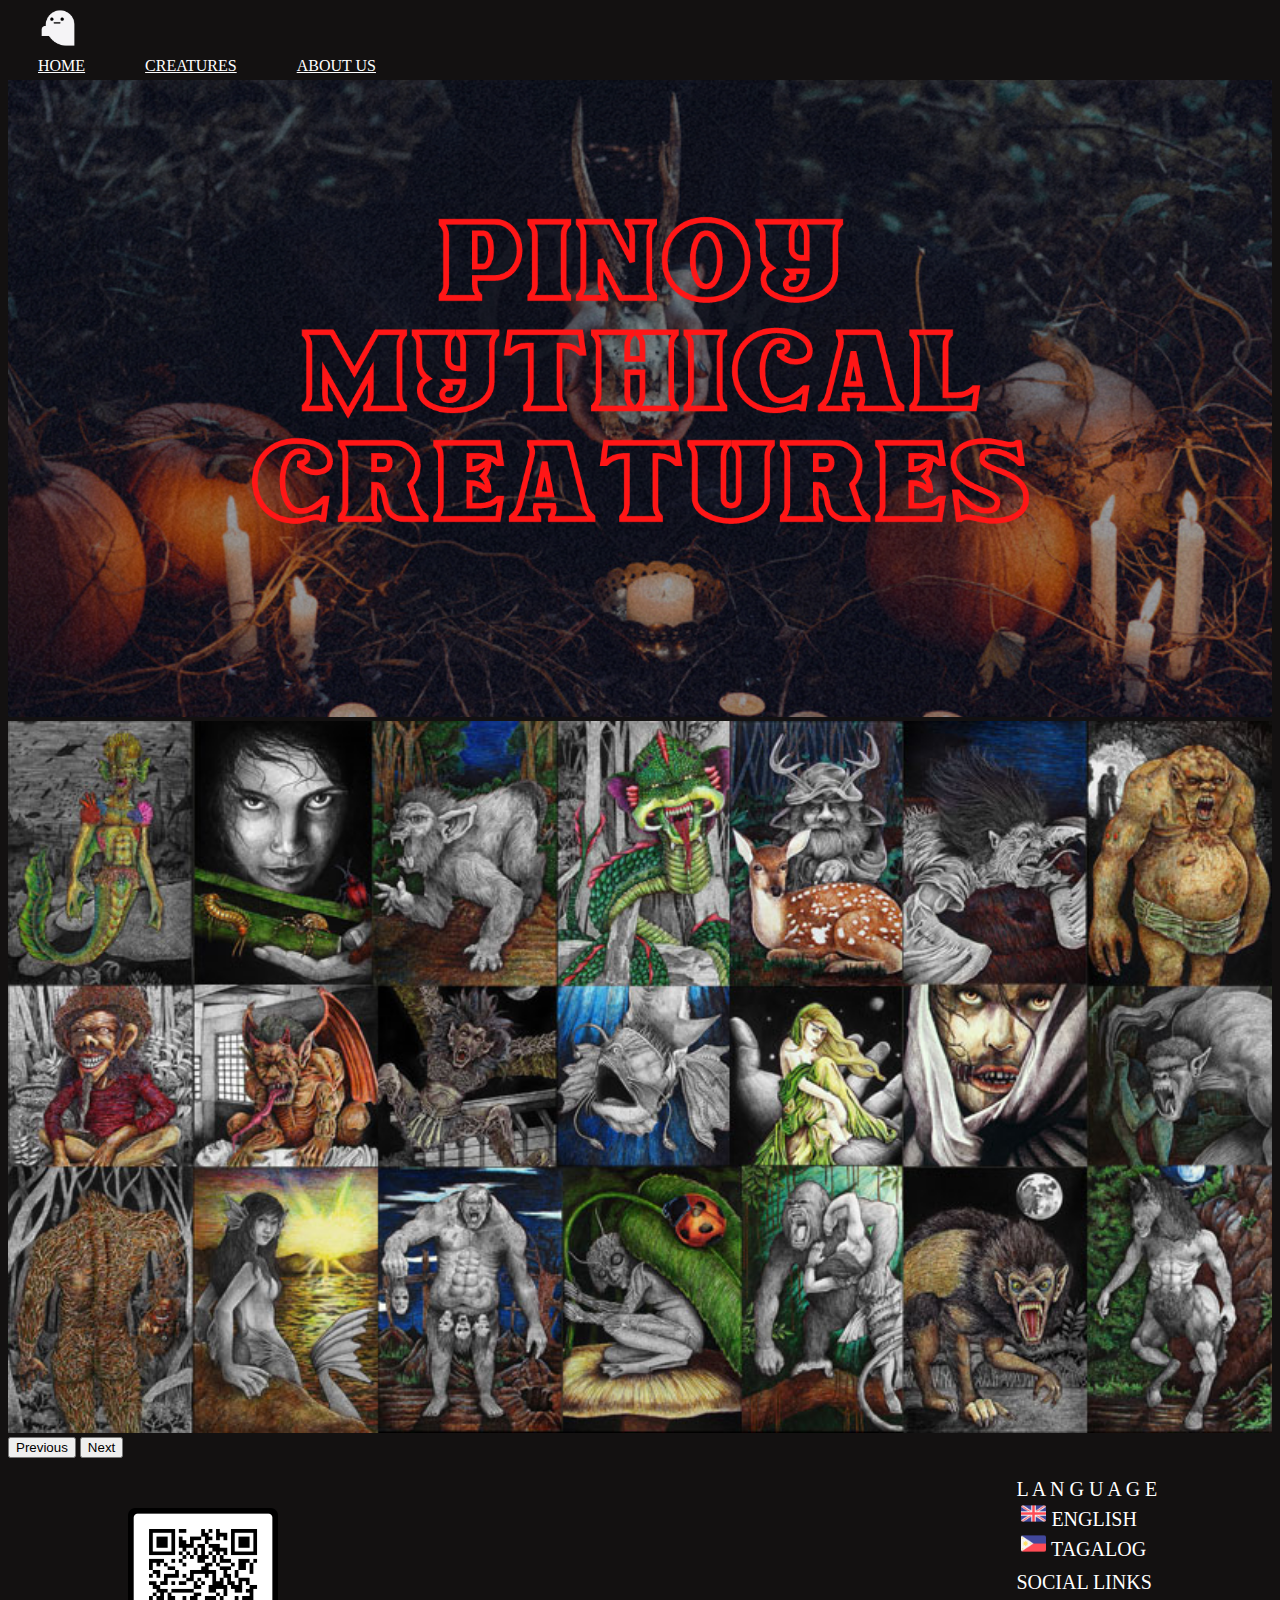
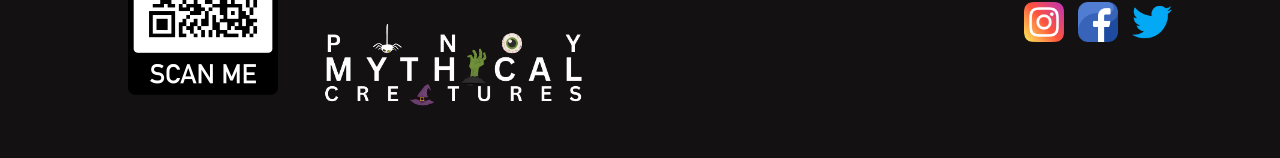
<file: index.html>
<!DOCTYPE html>
<html>
	<head>
		<meta charset="utf-8">
		<meta name="viewport" content="width=device-width, initial-scale=1.0">
		<!-- CSS only -->
		<link href="https://cdn.jsdelivr.net/npm/bootstrap@5.2.3/dist/css/bootstrap.min.css" 
		rel="stylesheet" integrity="sha384-rbsA2VBKQhggwzxH7pPCaAqO46MgnOM80zW1RWuH61DGLwZJEdK2Kadq2F9CUG65" 
		crossorigin="anonymous">
        <!-- JavaScript Bundle with Popper -->
        <script src="https://cdn.jsdelivr.net/npm/bootstrap@5.2.3/dist/js/bootstrap.bundle.min.js" 
        integrity="sha384-kenU1KFdBIe4zVF0s0G1M5b4hcpxyD9F7jL+jjXkk+Q2h455rYXK/7HAuoJl+0I4" 
        crossorigin="anonymous"></script>
		<link rel="stylesheet" type="text/css" href="stylesheet.css">
		<link rel="icon" type="logo/icon" href="favicon.ico">
		<title>PINOY MYTHOLOGICAL CREATURES</title>
    </head>
    <body>
<!------------------------------------------------------- NAVIGATION -------------------------------------------------------------->
        <nav class="navbar sticky-top">
            <div class="container-fluid">
                <div class="logo_container"><img class="logo" src="logoicon.png"></div>
                <div class="link_container">
                    <a class="nav-link active" aria-current="page" href="index.html">HOME</a>
                    <a class="nav-link active" aria-current="page" href="creatures.html">CREATURES</a>
                    <a class="nav-link active" aria-current="page" href="aboutus.html">ABOUT US</a>
                </div>
            </div>
        </nav>
<!------------------------------------------------------- CAROUSEL -------------------------------------------------------------->
        <div class="header-container">
            <div id="carouselExampleIndicators" class="carousel slide" data-bs-ride="true">
                <div class="carousel-indicators">
                    <button type="button" data-bs-target="#carouselExampleIndicators" data-bs-slide-to="0" class="active" aria-current="true" aria-label="Slide 1"></button>
                    <button type="button" data-bs-target="#carouselExampleIndicators" data-bs-slide-to="1" aria-label="Slide 2"></button>
                </div>
                <div class="carousel-inner">
                    <div class="carousel-item active">
                        <img src="cover_photo01.png">
                    </div>
                    <div class="carousel-item">
                        <img src="cover_photo02.jpg">
                    </div>
                </div>
                <button class="carousel-control-prev" type="button" data-bs-target="#carouselExampleIndicators" data-bs-slide="prev">
                    <span class="carousel-control-prev-icon" aria-hidden="true"></span>
                    <span class="visually-hidden">Previous</span>
                </button>
                <button class="carousel-control-next" type="button" data-bs-target="#carouselExampleIndicators" data-bs-slide="next">
                    <span class="carousel-control-next-icon" aria-hidden="true"></span>
                    <span class="visually-hidden">Next</span>
                </button>
            </div>
        </div>
<!------------------------------------------------------- FOOTER -------------------------------------------------------------->
<footer>
    <div class="qrcode_logo">
        <img class="qrcode_image" src="qrcode.png">
        <img class="logo" src="logo.png">
    </div>
    <div class="lang_social">
        <div class="languages">
            <li>L A N G U A G E</li>
            <li><a href="index.html"><img class="language_icon" src="united-kingdom.png"> ENGLISH</a></li>
            <li><a href="index_tagalog.html"><img class="language_icon" src="philippines.png"> TAGALOG</a></li>
        </div>
        <div class="social_links">
            <div>SOCIAL LINKS</div>
            <table>
                <tr>
                    <td>
                        <a href="https://www.instagram.com" target="_blank">
                            <img class="icon" src="instagram.png" alt="Instagram">
                        </a>
                    </td>
                    <td>
                        <a href="https://www.facebook.com" target="_blank">
                            <img class="icon" src="facebook.png" alt="Facebook">
                        </a>
                    </td>
                    <td>
                        <a href="https://www.twitter.com" target="_blank">
                            <img class="icon" src="twitter.png" alt="Twitter">
                        </a>
                    </td>
                </tr>
            </table>
        </div>
    </div>
</footer>
</body>
</html>
</file>
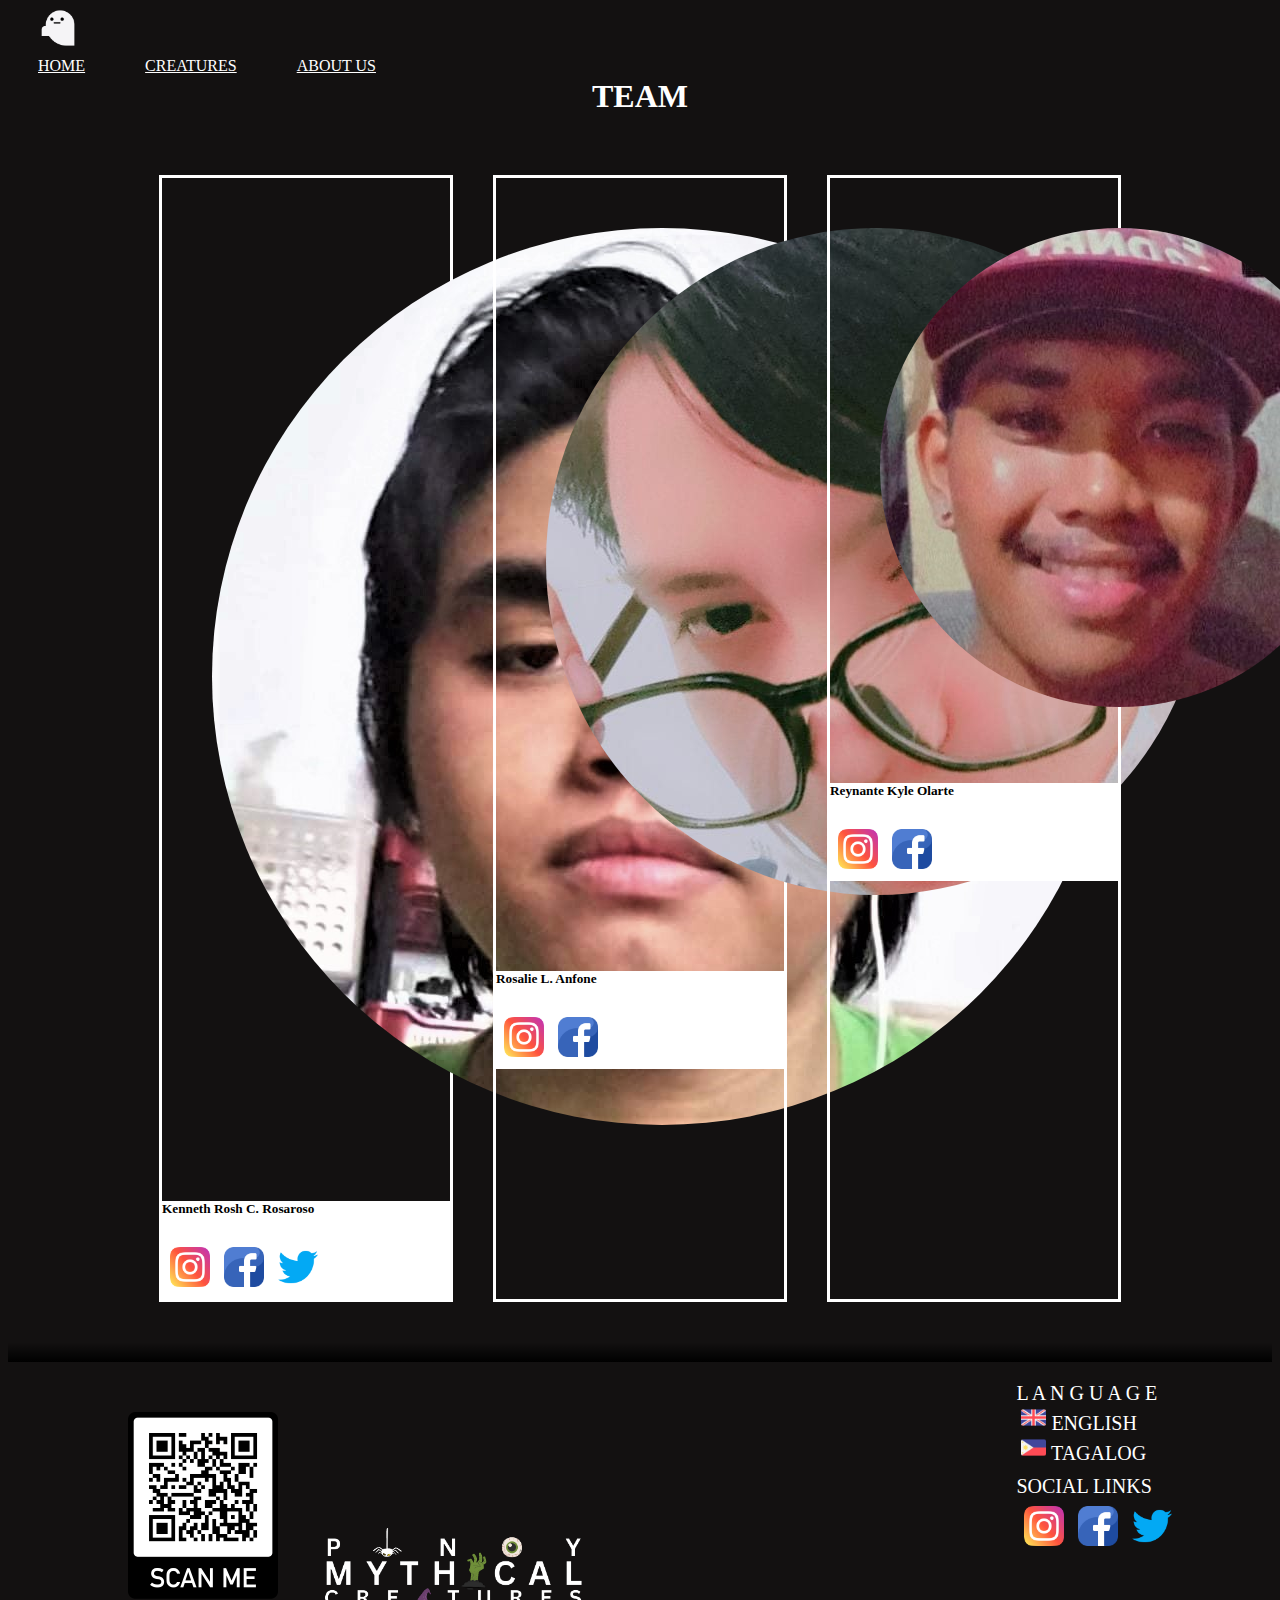
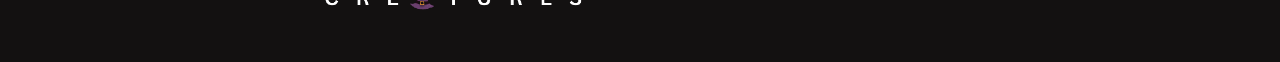
<file: aboutus.html>
<!DOCTYPE html>
<html>
	<head>
		<meta charset="utf-8">
		<meta name="viewport" content="width=device-width, initial-scale=1.0">
		<!-- CSS only -->
		<link href="https://cdn.jsdelivr.net/npm/bootstrap@5.2.3/dist/css/bootstrap.min.css" 
		rel="stylesheet" integrity="sha384-rbsA2VBKQhggwzxH7pPCaAqO46MgnOM80zW1RWuH61DGLwZJEdK2Kadq2F9CUG65" 
		crossorigin="anonymous">
        <!-- JavaScript Bundle with Popper -->
        <script src="https://cdn.jsdelivr.net/npm/bootstrap@5.2.3/dist/js/bootstrap.bundle.min.js" 
        integrity="sha384-kenU1KFdBIe4zVF0s0G1M5b4hcpxyD9F7jL+jjXkk+Q2h455rYXK/7HAuoJl+0I4" 
        crossorigin="anonymous"></script>
		<link rel="stylesheet" type="text/css" href="stylesheet.css">
		<link rel="icon" type="logo/icon" href="favicon.ico">
		<title>PINOY MYTHOLOGICAL CREATURES</title>
    </head>
    <body>
<!------------------------------------------------------- NAVIGATION -------------------------------------------------------------->
        <nav class="navbar sticky-top">
            <div class="container-fluid">
                <div class="logo_container"><img class="logo" src="logoicon.png"></div>
                <div class="link_container">
                    <a class="nav-link active" aria-current="page" href="index.html">HOME</a>
                    <a class="nav-link active" aria-current="page" href="creatures.html">CREATURES</a>
                    <a class="nav-link active" aria-current="page" href="aboutus.html">ABOUT US</a>
                </div>
            </div>
        </nav>
<!------------------------------------------------------- ABOUT US -------------------------------------------------------------->
<div id="aboutus" class="aboutus_container">
    <div class="gradient_top"></div>
    <h1>TEAM</h1>
    <div class="aboutus">
        <div class="card" style="width: 18rem;">
            <img class="profile" src="rosaroso.jpg" class="card-img-top" alt="Kenneth Rosaroso">
            <div class="card-body">
                <h5 class="card-title">Kenneth Rosh C. Rosaroso</h5>
                <p class="card-text"></p>
                <table>
                    <tr>
                        <td>
                            <a href="https://www.instagram.com" target="_blank">
                                <img class="icon" src="instagram.png" alt="Instagram">
                            </a>
                        </td>
                        <td>
                            <a href="https://www.facebook.com" target="_blank">
                                <img class="icon" src="facebook.png" alt="Facebook">
                            </a>
                        </td>
                        <td>
                            <a href="https://www.twitter.com" target="_blank">
                                <img class="icon" src="twitter.png" alt="Twitter">
                            </a>
                        </td>
                    </tr>
                </table>
            </div>
        </div>
        <div class="card" style="width: 18rem;">
            <img class="profile" src="anfone.jpg" class="card-img-top" alt="...">
            <div class="card-body">
                <h5 class="card-title">Rosalie L. Anfone</h5>
                <p class="card-text"></p>
                <table>
                    <tr>
                        <td>
                            <a href="https://www.instagram.com" target="_blank">
                                <img class="icon" src="instagram.png" alt="Instagram">
                            </a>
                        </td>
                        <td>
                            <a href="https://www.facebook.com" target="_blank">
                                <img class="icon" src="facebook.png" alt="Facebook">
                            </a>
                        </td>
                    </tr>
                </table>
            </div>
        </div>
        <div class="card" style="width: 18rem;">
            <img class="profile" src="olarte.jpg" class="card-img-top" alt="...">
            <div class="card-body">
                <h5 class="card-title">Reynante Kyle Olarte</h5>
                <p class="card-text"></p>
                <table>
                    <tr>
                        <td>
                            <a href="https://www.instagram.com" target="_blank">
                                <img class="icon" src="instagram.png" alt="Instagram">
                            </a>
                        </td>
                        <td>
                            <a href="https://www.facebook.com" target="_blank">
                                <img class="icon" src="facebook.png" alt="Facebook">
                            </a>
                        </td>
                    </tr>
                </table>
            </div>
        </div>
    </div>
    <div class="gradient_bottom"></div>
</div>
<!------------------------------------------------------- FOOTER -------------------------------------------------------------->
<footer>
    <div class="qrcode_logo">
        <img class="qrcode_image" src="qrcode.png">
        <img class="logo" src="logo.png">
    </div>
    <div class="lang_social">
        <div class="languages">
            <li>L A N G U A G E</li>
            <li><a href="aboutus.html"><img class="language_icon" src="united-kingdom.png"> ENGLISH</a></li>
            <li><a href="aboutus_tagalog.html"><img class="language_icon" src="philippines.png"> TAGALOG</a></li>
        </div>
        <div class="social_links">
            <div>SOCIAL LINKS</div>
            <table>
                <tr>
                    <td>
                        <a href="https://www.instagram.com" target="_blank">
                            <img class="icon" src="instagram.png" alt="Instagram">
                        </a>
                    </td>
                    <td>
                        <a href="https://www.facebook.com" target="_blank">
                            <img class="icon" src="facebook.png" alt="Facebook">
                        </a>
                    </td>
                    <td>
                        <a href="https://www.twitter.com" target="_blank">
                            <img class="icon" src="twitter.png" alt="Twitter">
                        </a>
                    </td>
                </tr>
            </table>
        </div>
    </div>
</footer>
</body>
</html>
</file>
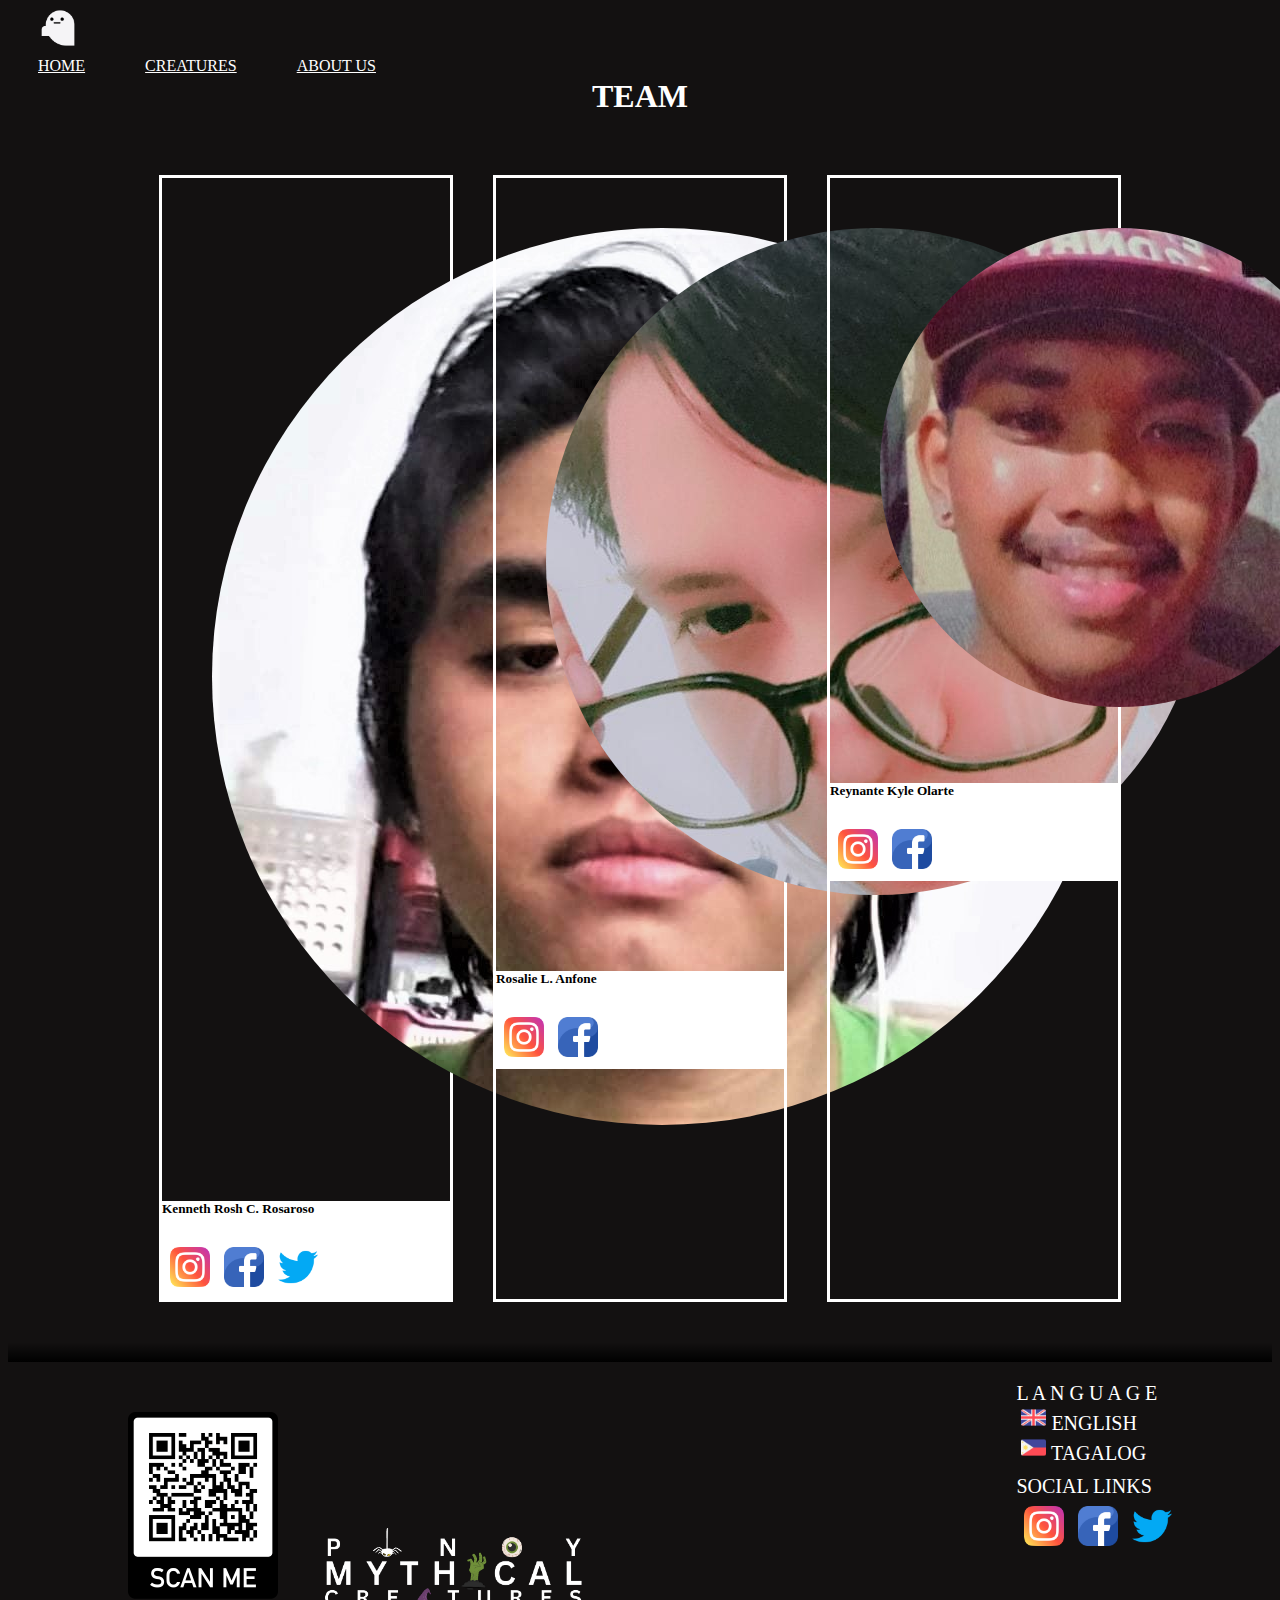
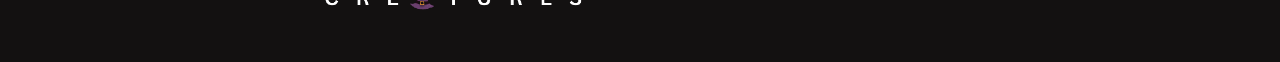
<file: aboutus_tagalog.html>
<!DOCTYPE html>
<html>
	<head>
		<meta charset="utf-8">
		<meta name="viewport" content="width=device-width, initial-scale=1.0">
		<!-- CSS only -->
		<link href="https://cdn.jsdelivr.net/npm/bootstrap@5.2.3/dist/css/bootstrap.min.css" 
		rel="stylesheet" integrity="sha384-rbsA2VBKQhggwzxH7pPCaAqO46MgnOM80zW1RWuH61DGLwZJEdK2Kadq2F9CUG65" 
		crossorigin="anonymous">
        <!-- JavaScript Bundle with Popper -->
        <script src="https://cdn.jsdelivr.net/npm/bootstrap@5.2.3/dist/js/bootstrap.bundle.min.js" 
        integrity="sha384-kenU1KFdBIe4zVF0s0G1M5b4hcpxyD9F7jL+jjXkk+Q2h455rYXK/7HAuoJl+0I4" 
        crossorigin="anonymous"></script>
		<link rel="stylesheet" type="text/css" href="stylesheet.css">
		<link rel="icon" type="logo/icon" href="favicon.ico">
		<title>PINOY MYTHOLOGICAL CREATURES</title>
    </head>
    <body>
<!------------------------------------------------------- NAVIGATION -------------------------------------------------------------->
        <nav class="navbar sticky-top">
            <div class="container-fluid">
                <div class="logo_container"><img class="logo" src="logoicon.png"></div>
                <div class="link_container">
                    <a class="nav-link active" aria-current="page" href="index_tagalog.html">HOME</a>
                    <a class="nav-link active" aria-current="page" href="creatures_tagalog.html">CREATURES</a>
                    <a class="nav-link active" aria-current="page" href="aboutus_tagalog.html">ABOUT US</a>
                </div>
            </div>
        </nav>
<!------------------------------------------------------- ABOUT US -------------------------------------------------------------->
<div id="aboutus" class="aboutus_container">
    <div class="gradient_top"></div>
    <h1>TEAM</h1>
    <div class="aboutus">
        <div class="card" style="width: 18rem;">
            <img class="profile" src="rosaroso.jpg" class="card-img-top" alt="Kenneth Rosaroso">
            <div class="card-body">
                <h5 class="card-title">Kenneth Rosh C. Rosaroso</h5>
                <p class="card-text"></p>
                <table>
                    <tr>
                        <td>
                            <a href="https://www.instagram.com" target="_blank">
                                <img class="icon" src="instagram.png" alt="Instagram">
                            </a>
                        </td>
                        <td>
                            <a href="https://www.facebook.com" target="_blank">
                                <img class="icon" src="facebook.png" alt="Facebook">
                            </a>
                        </td>
                        <td>
                            <a href="https://www.twitter.com" target="_blank">
                                <img class="icon" src="twitter.png" alt="Twitter">
                            </a>
                        </td>
                    </tr>
                </table>
            </div>
        </div>
        <div class="card" style="width: 18rem;">
            <img class="profile" src="anfone.jpg" class="card-img-top" alt="...">
            <div class="card-body">
                <h5 class="card-title">Rosalie L. Anfone</h5>
                <p class="card-text"></p>
                <table>
                    <tr>
                        <td>
                            <a href="https://www.instagram.com" target="_blank">
                                <img class="icon" src="instagram.png" alt="Instagram">
                            </a>
                        </td>
                        <td>
                            <a href="https://www.facebook.com" target="_blank">
                                <img class="icon" src="facebook.png" alt="Facebook">
                            </a>
                        </td>
                    </tr>
                </table>
            </div>
        </div>
        <div class="card" style="width: 18rem;">
            <img class="profile" src="olarte.jpg" class="card-img-top" alt="...">
            <div class="card-body">
                <h5 class="card-title">Reynante Kyle Olarte</h5>
                <p class="card-text"></p>
                <table>
                    <tr>
                        <td>
                            <a href="https://www.instagram.com" target="_blank">
                                <img class="icon" src="instagram.png" alt="Instagram">
                            </a>
                        </td>
                        <td>
                            <a href="https://www.facebook.com" target="_blank">
                                <img class="icon" src="facebook.png" alt="Facebook">
                            </a>
                        </td>
                    </tr>
                </table>
            </div>
        </div>
    </div>
    <div class="gradient_bottom"></div>
</div>
<!------------------------------------------------------- FOOTER -------------------------------------------------------------->
<footer>
    <div class="qrcode_logo">
        <img class="qrcode_image" src="qrcode.png">
        <img class="logo" src="logo.png">
    </div>
    <div class="lang_social">
        <div class="languages">
            <li>L A N G U A G E</li>
            <li><a href="aboutus.html"><img class="language_icon" src="united-kingdom.png"> ENGLISH</a></li>
            <li><a href="aboutus_tagalog.html"><img class="language_icon" src="philippines.png"> TAGALOG</a></li>
        </div>
        <div class="social_links">
            <div>SOCIAL LINKS</div>
            <table>
                <tr>
                    <td>
                        <a href="https://www.instagram.com" target="_blank">
                            <img class="icon" src="instagram.png" alt="Instagram">
                        </a>
                    </td>
                    <td>
                        <a href="https://www.facebook.com" target="_blank">
                            <img class="icon" src="facebook.png" alt="Facebook">
                        </a>
                    </td>
                    <td>
                        <a href="https://www.twitter.com" target="_blank">
                            <img class="icon" src="twitter.png" alt="Twitter">
                        </a>
                    </td>
                </tr>
            </table>
        </div>
    </div>
</footer>
</body>
</html>
</file>
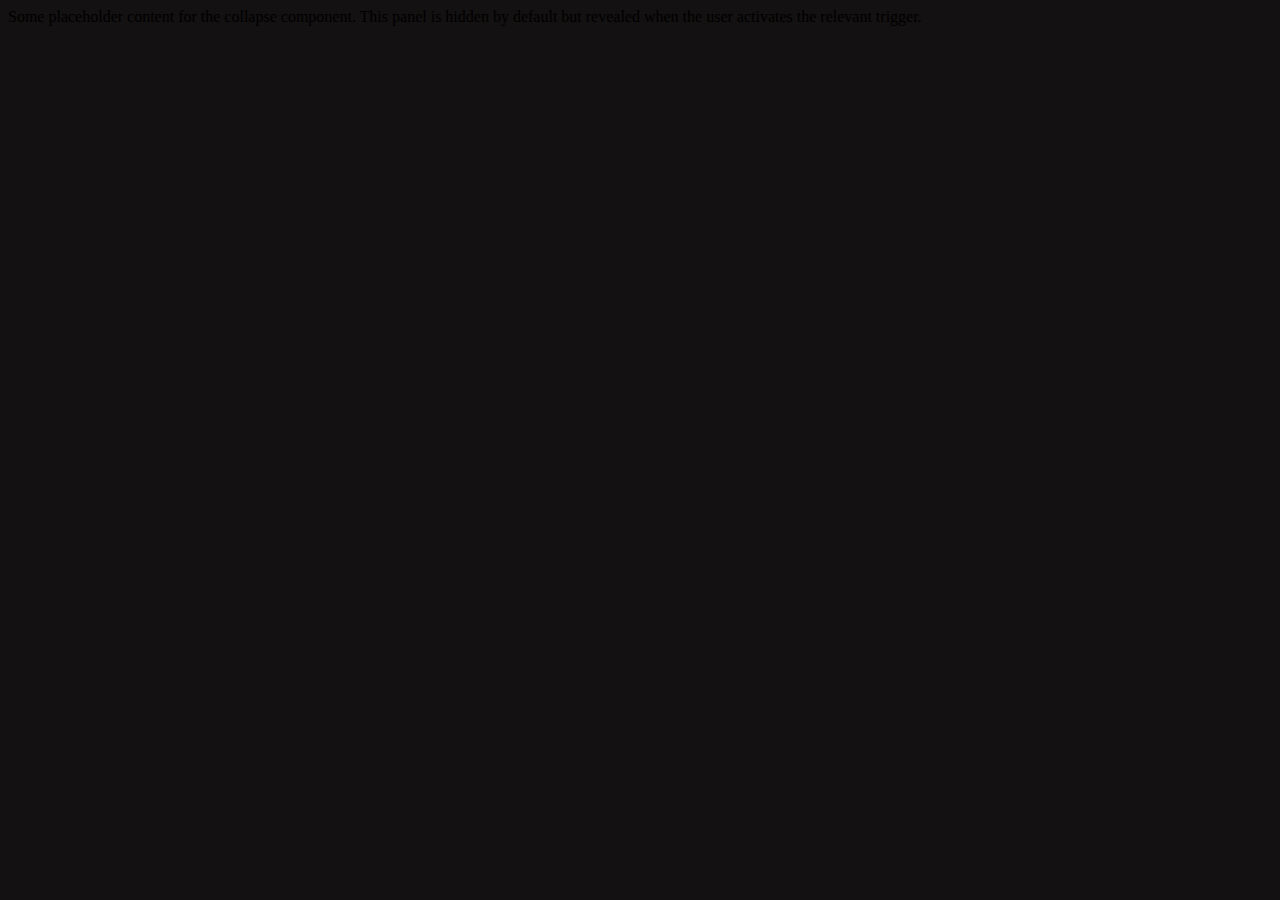
<file: character definition.html>
<!DOCTYPE html>
<html>
	<head>
		<meta charset="utf-8">
		<meta name="viewport" content="width=device-width, initial-scale=1.0">
		<!-- CSS only -->
		<link href="https://cdn.jsdelivr.net/npm/bootstrap@5.2.3/dist/css/bootstrap.min.css" 
		rel="stylesheet" integrity="sha384-rbsA2VBKQhggwzxH7pPCaAqO46MgnOM80zW1RWuH61DGLwZJEdK2Kadq2F9CUG65" 
		crossorigin="anonymous">
		<link rel="stylesheet" type="text/css" href="stylesheet.css">
        <link rel="html" type="text/html" href="character definition.html">
		<link rel="icon" type="logo/icon" href="favicon.ico">
    </head>
    <body>
<!------------------------------------------------------- CHARACTER DEFINITIONS / STORIES -------------------------------------------------------------->
        <div class="collapse" id="collapseExample">
            <div class="card card-body">
                Some placeholder content for the collapse component. This panel is hidden by default but revealed when the user activates the relevant trigger.
            </div>
        </div>
        
        <!-- JavaScript Bundle with Popper -->
    <script src="https://cdn.jsdelivr.net/npm/bootstrap@5.2.3/dist/js/bootstrap.bundle.min.js" 
    integrity="sha384-kenU1KFdBIe4zVF0s0G1M5b4hcpxyD9F7jL+jjXkk+Q2h455rYXK/7HAuoJl+0I4" 
    crossorigin="anonymous"></script>
    </body>
</html>
</file>
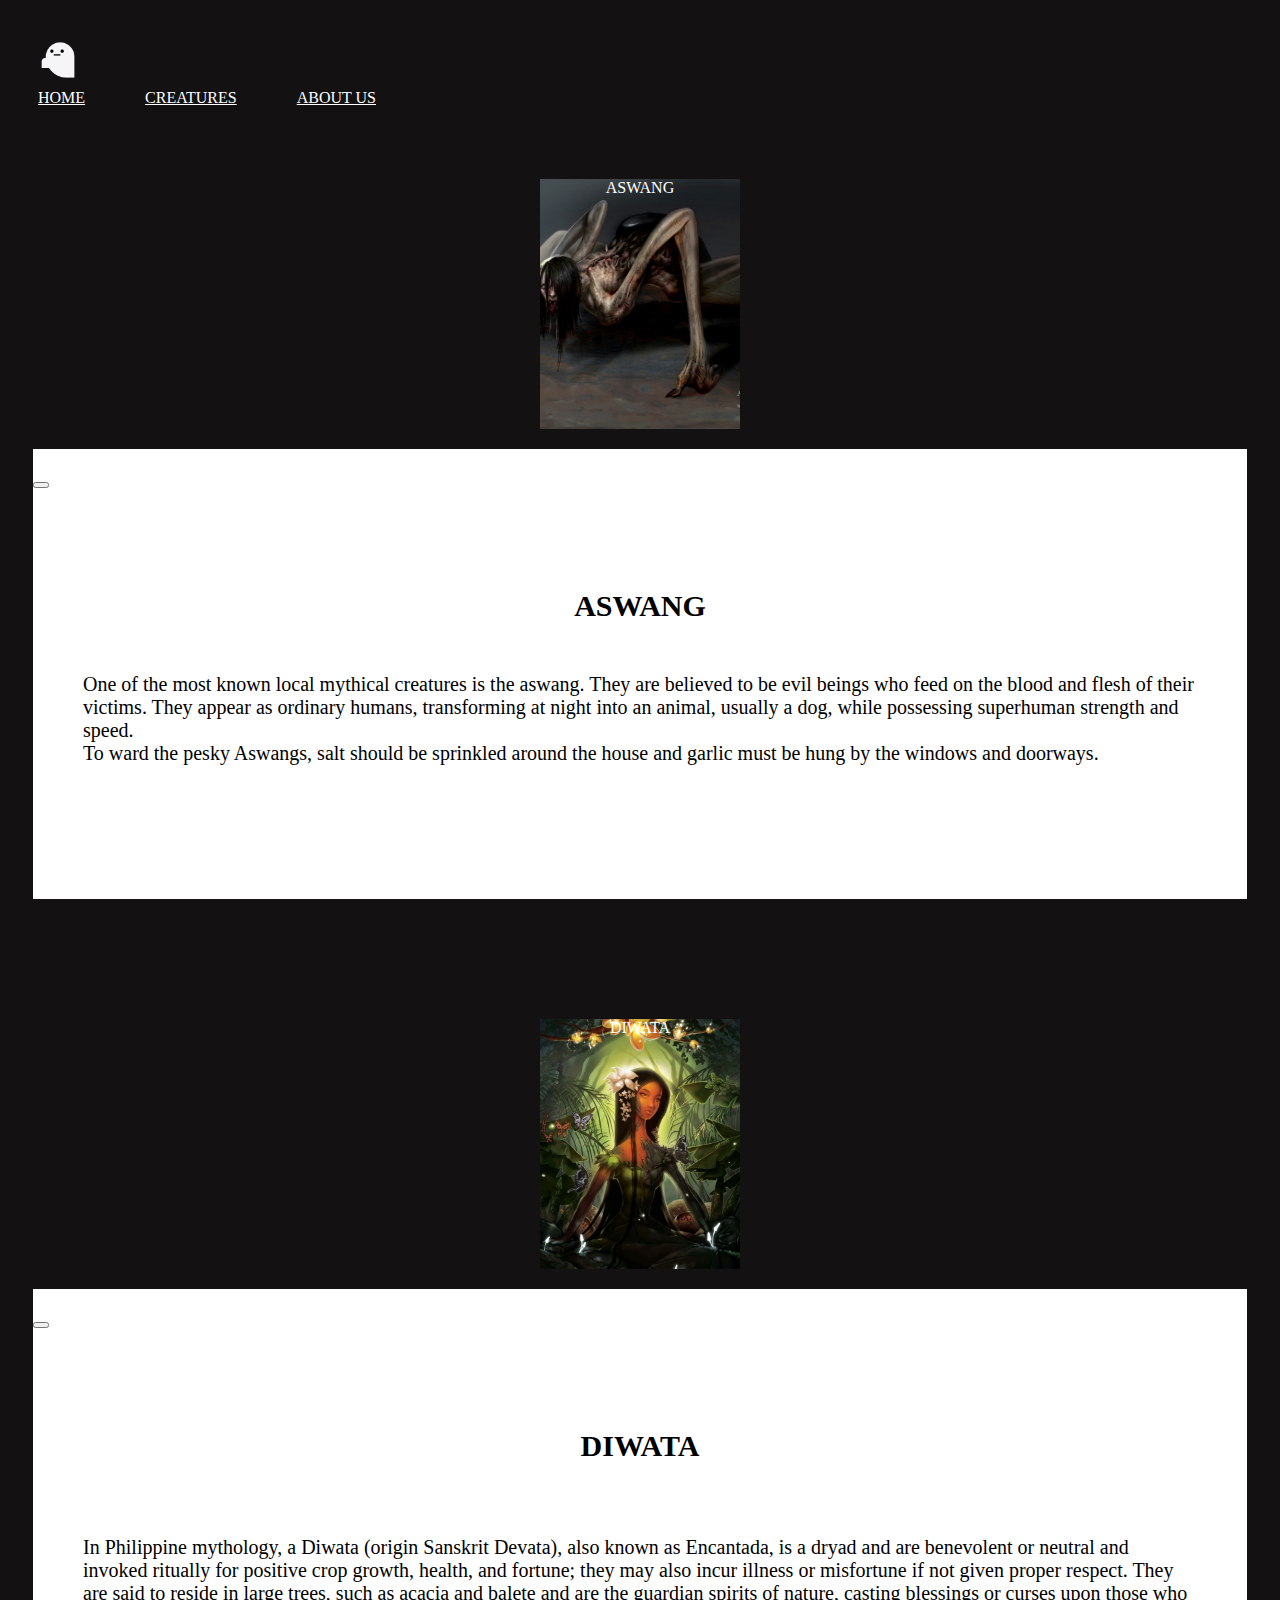
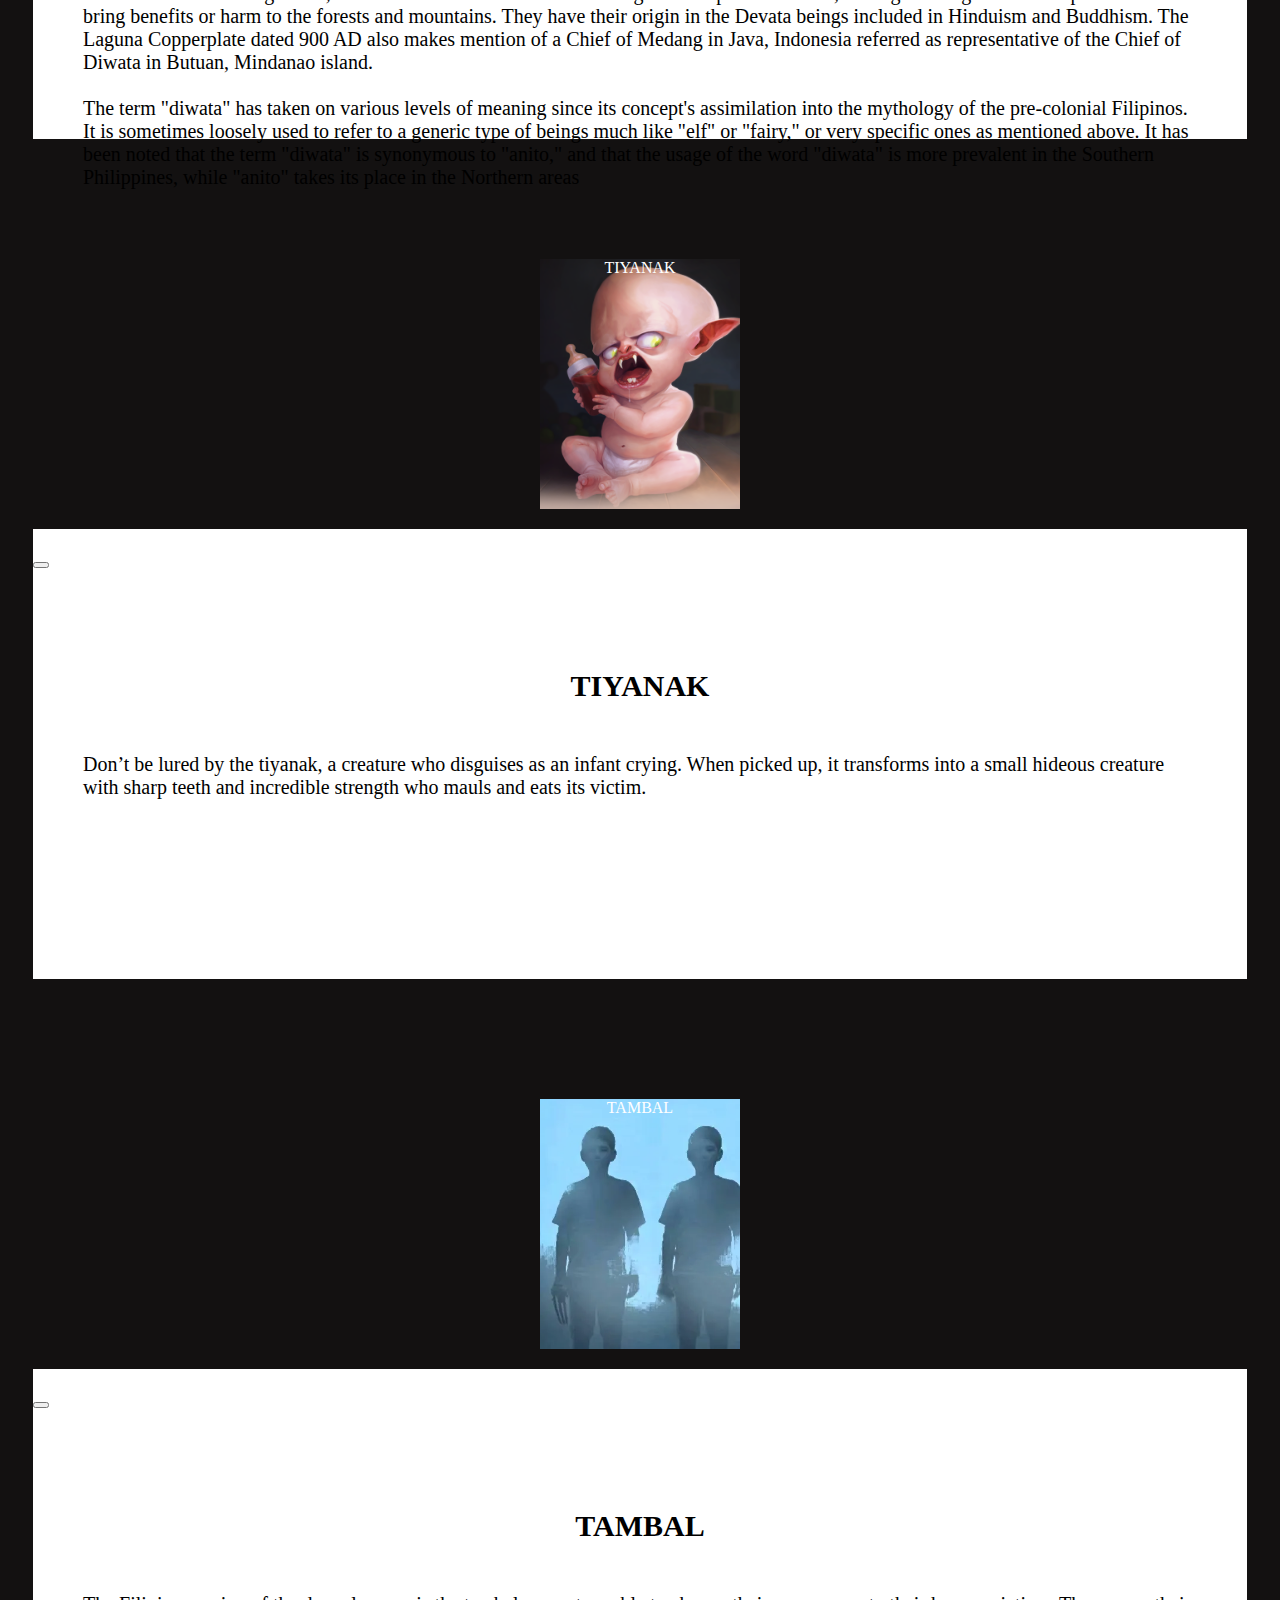
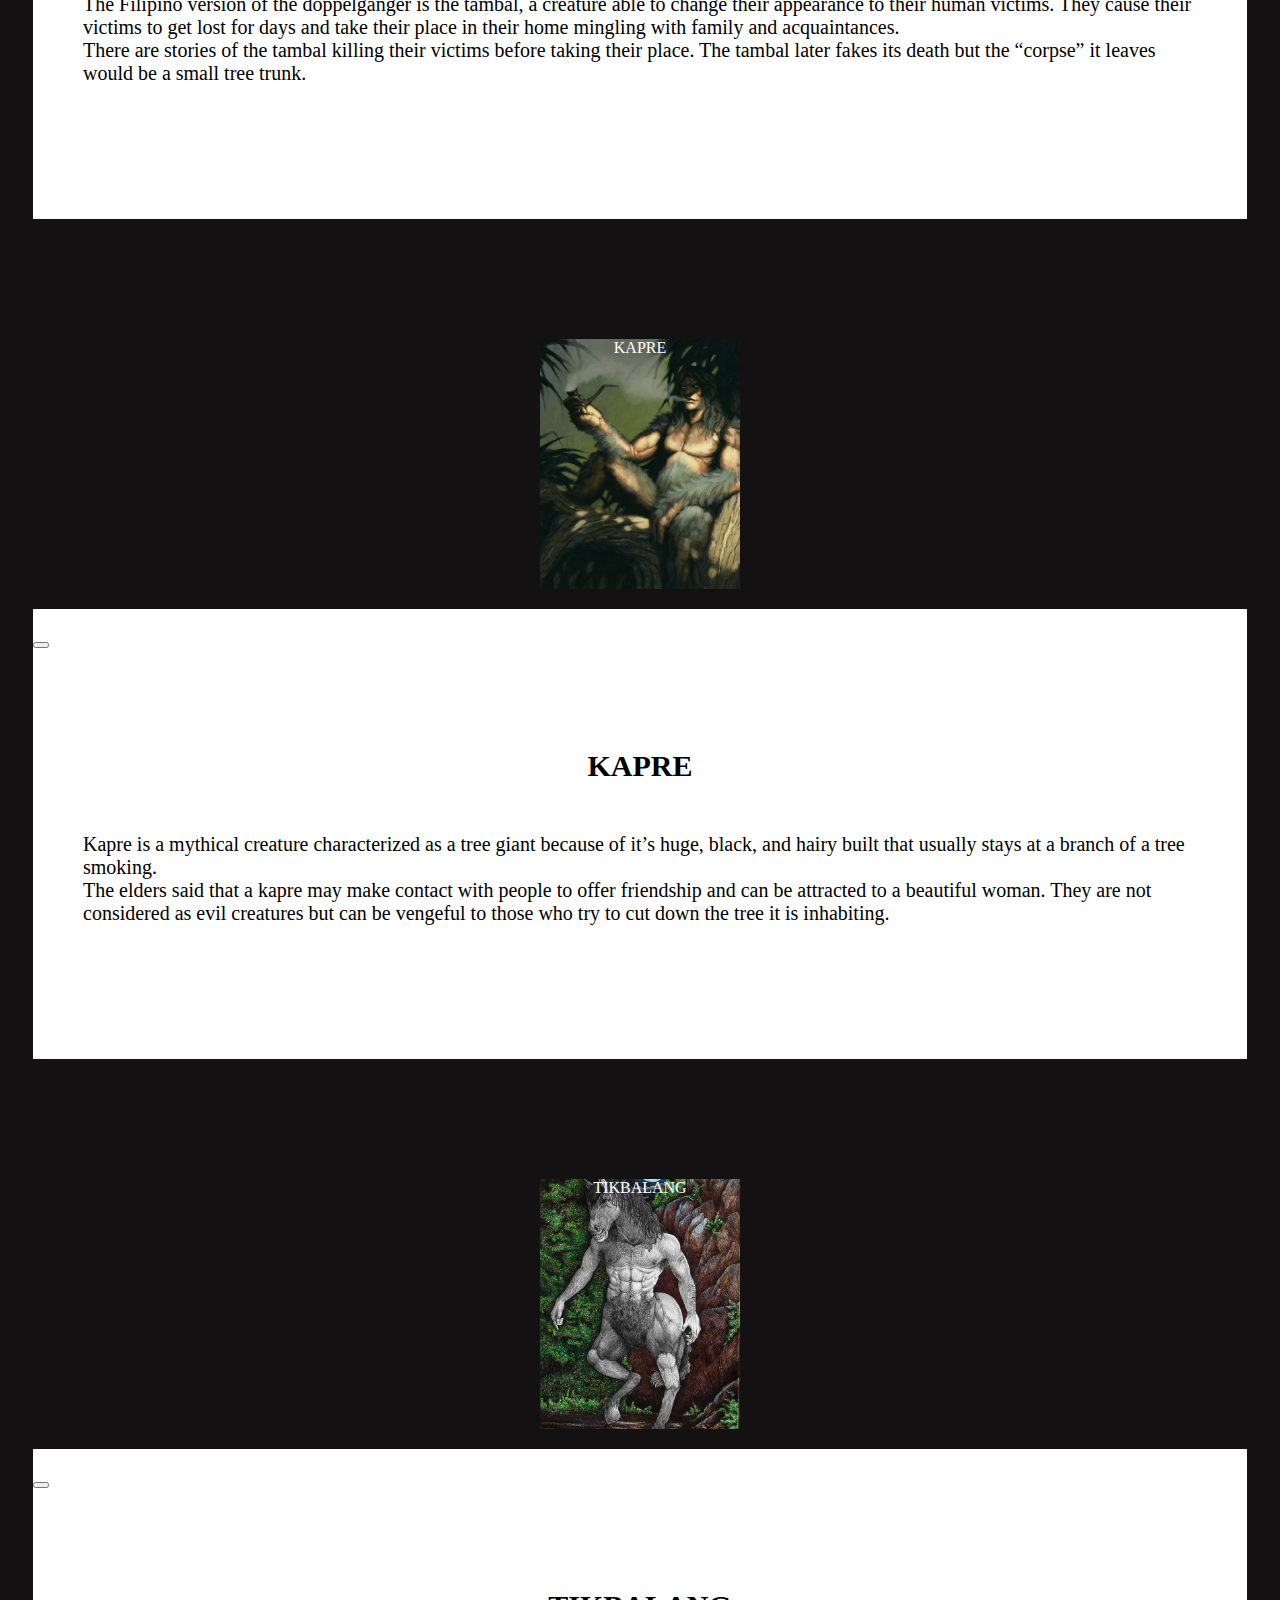
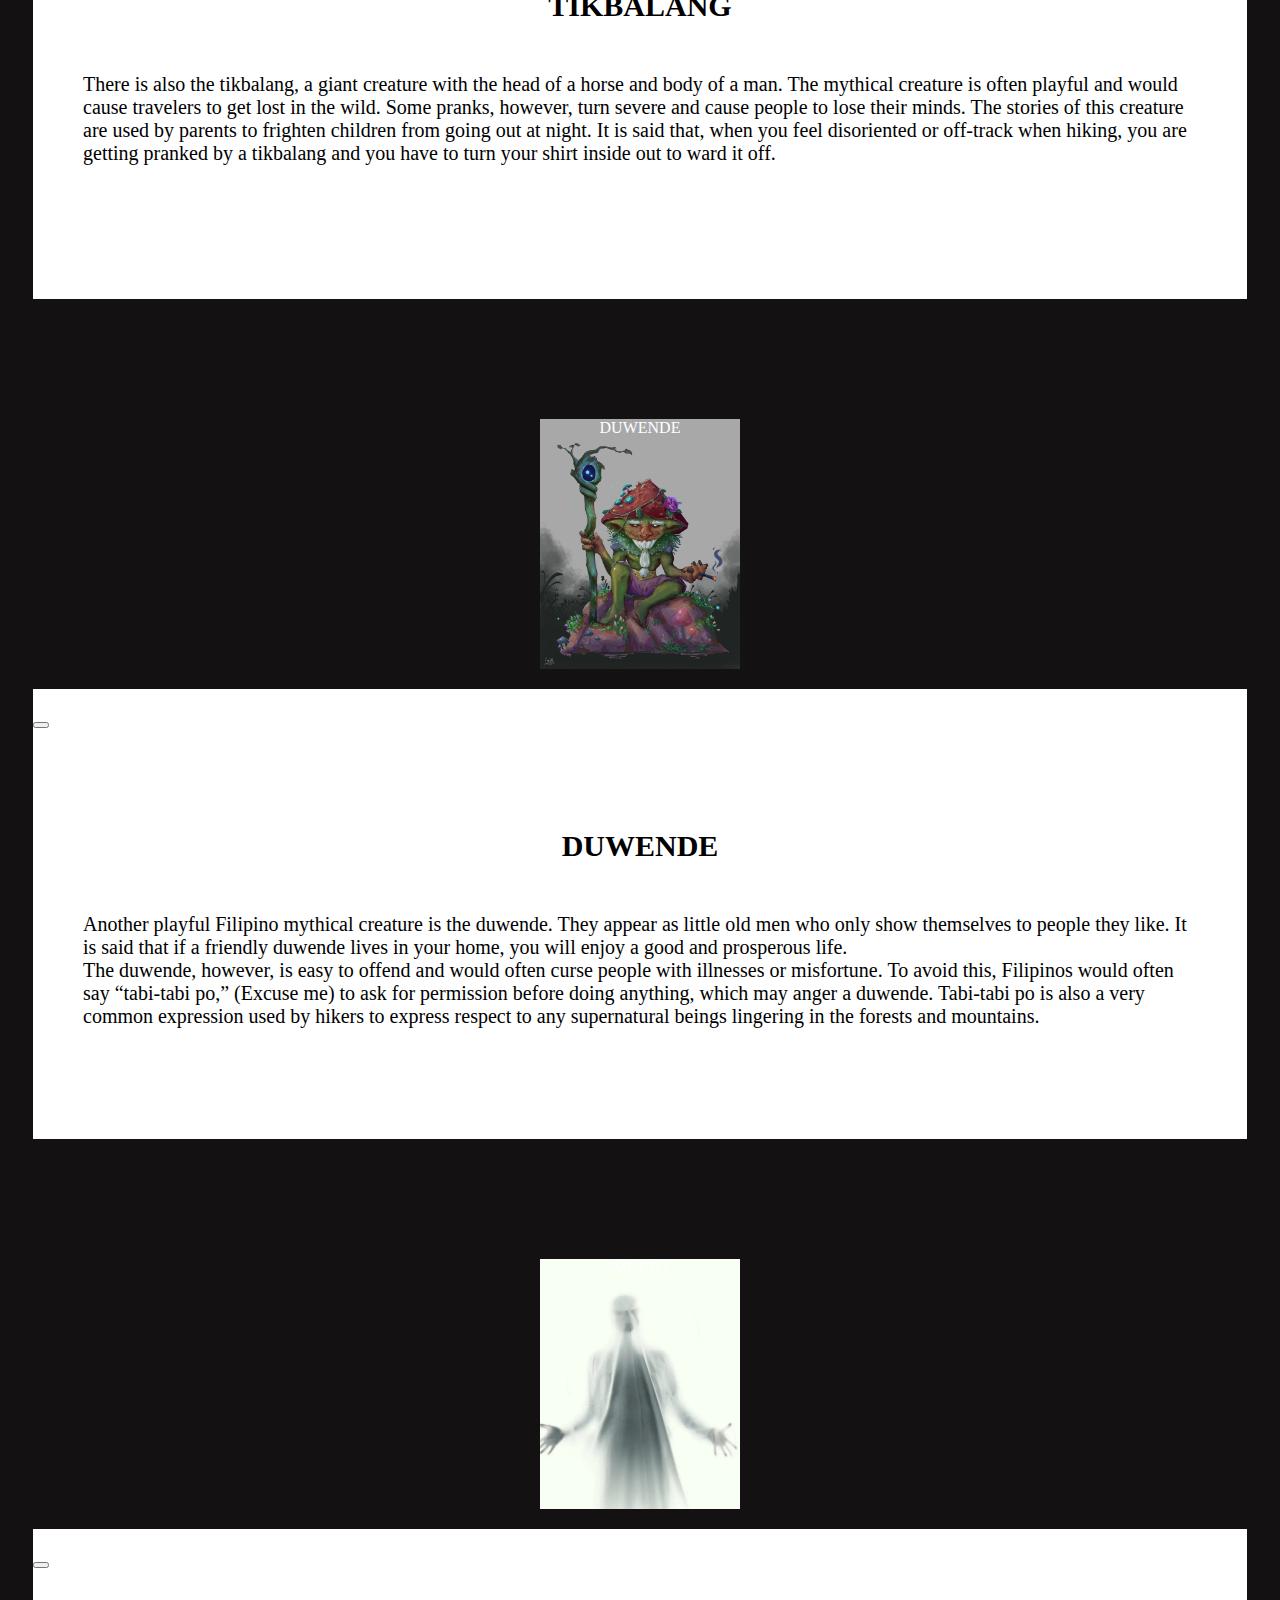
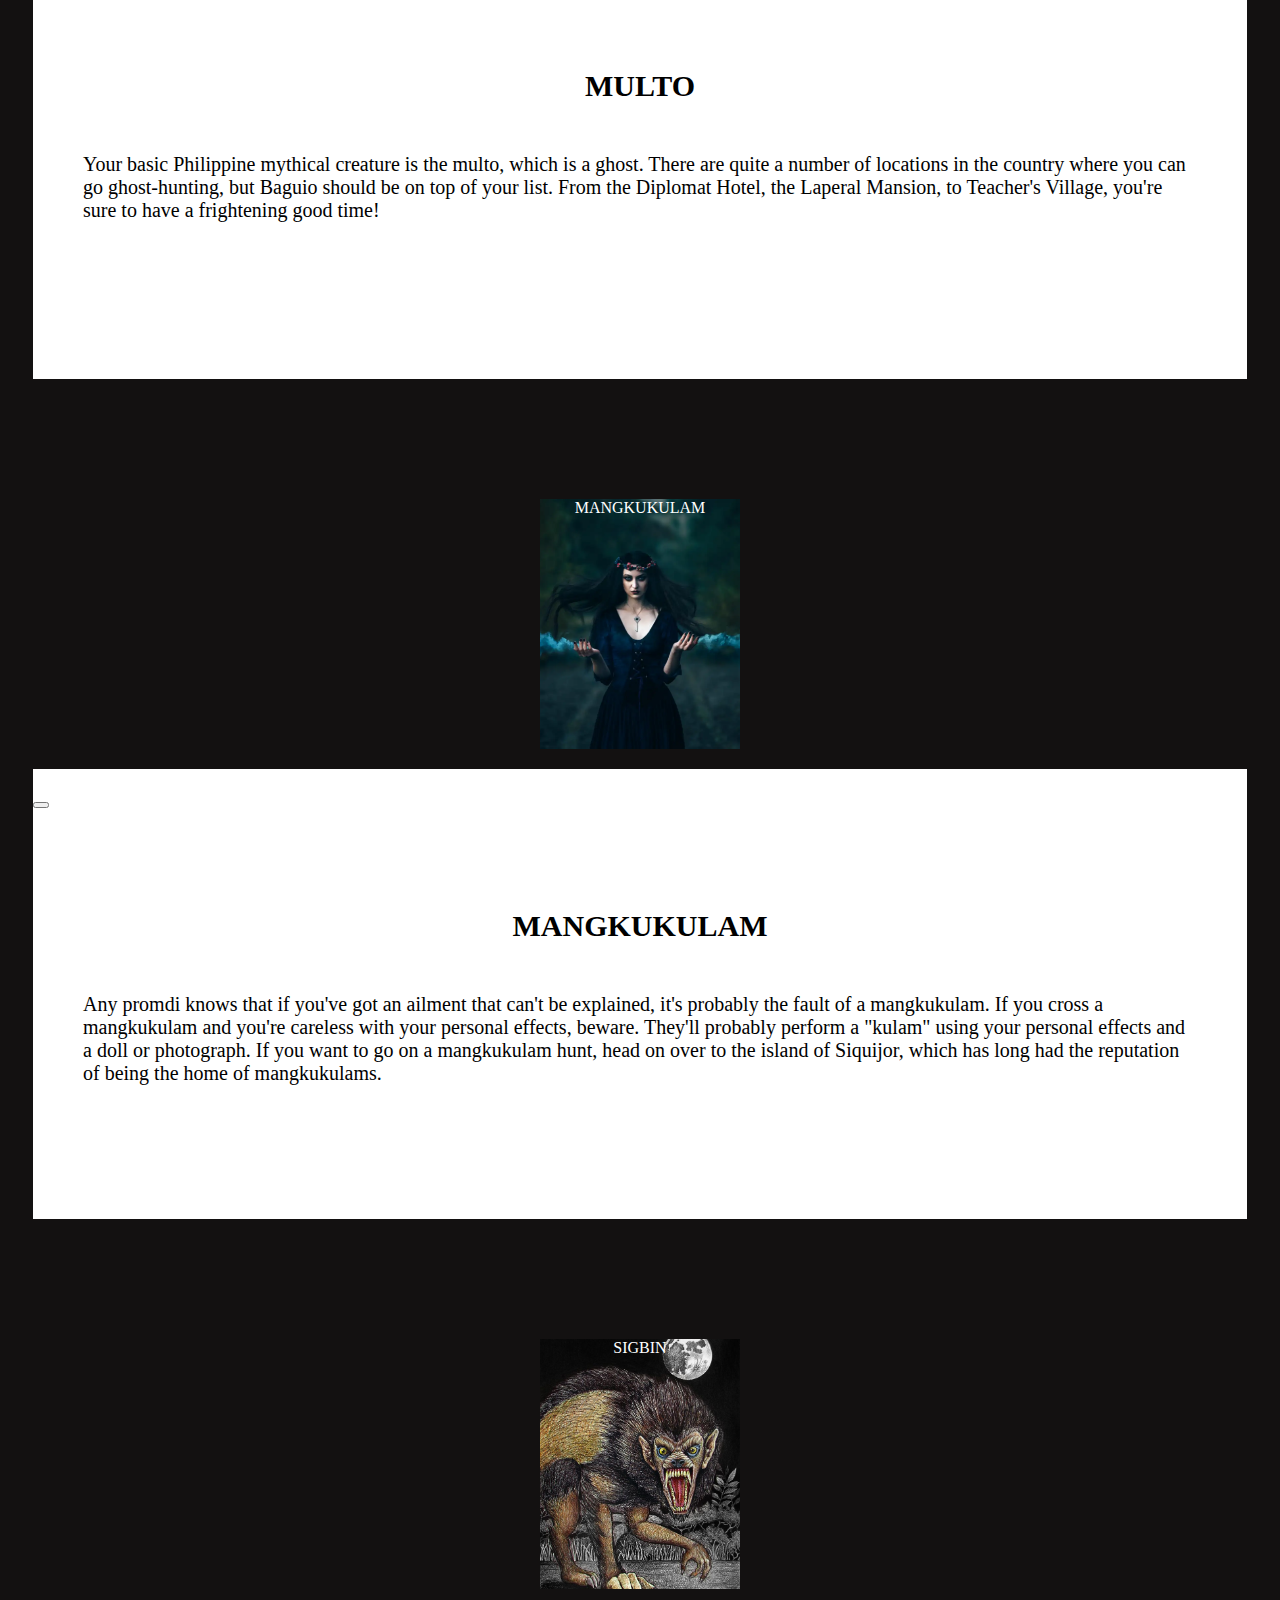
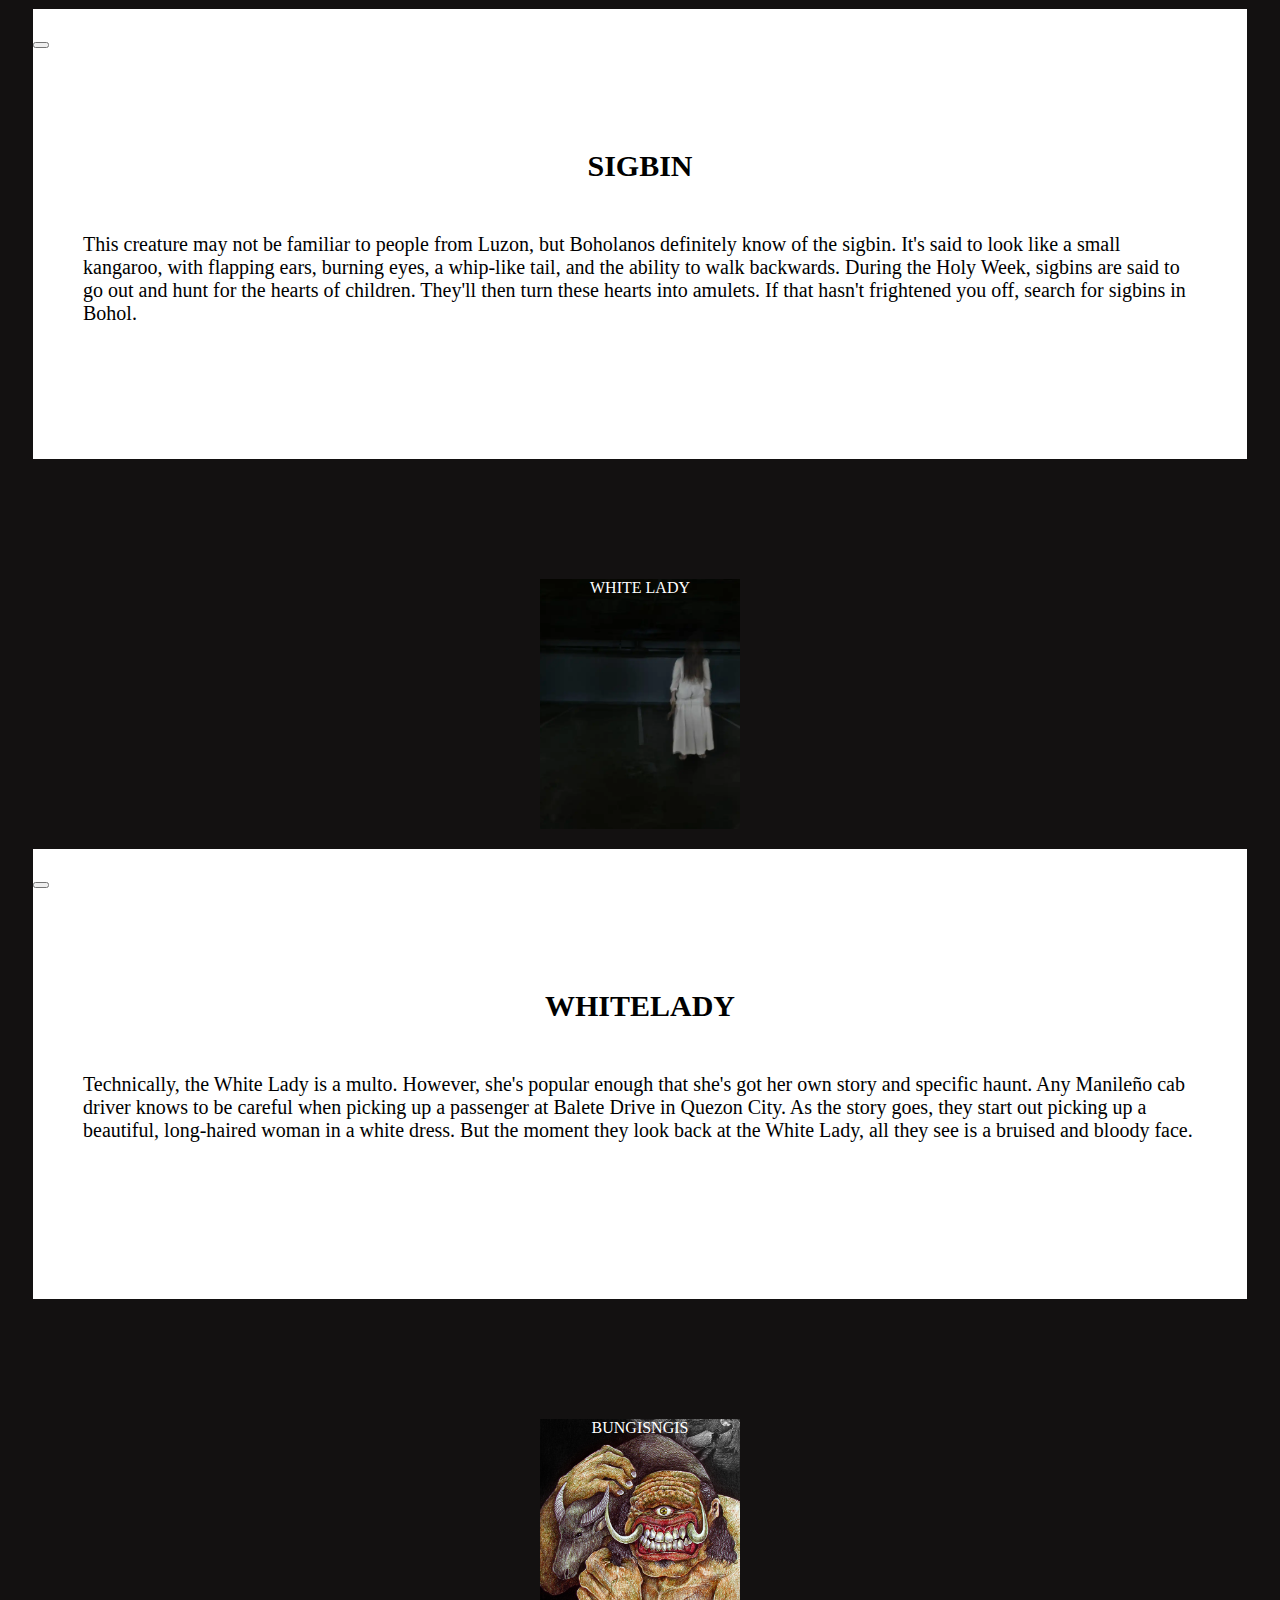
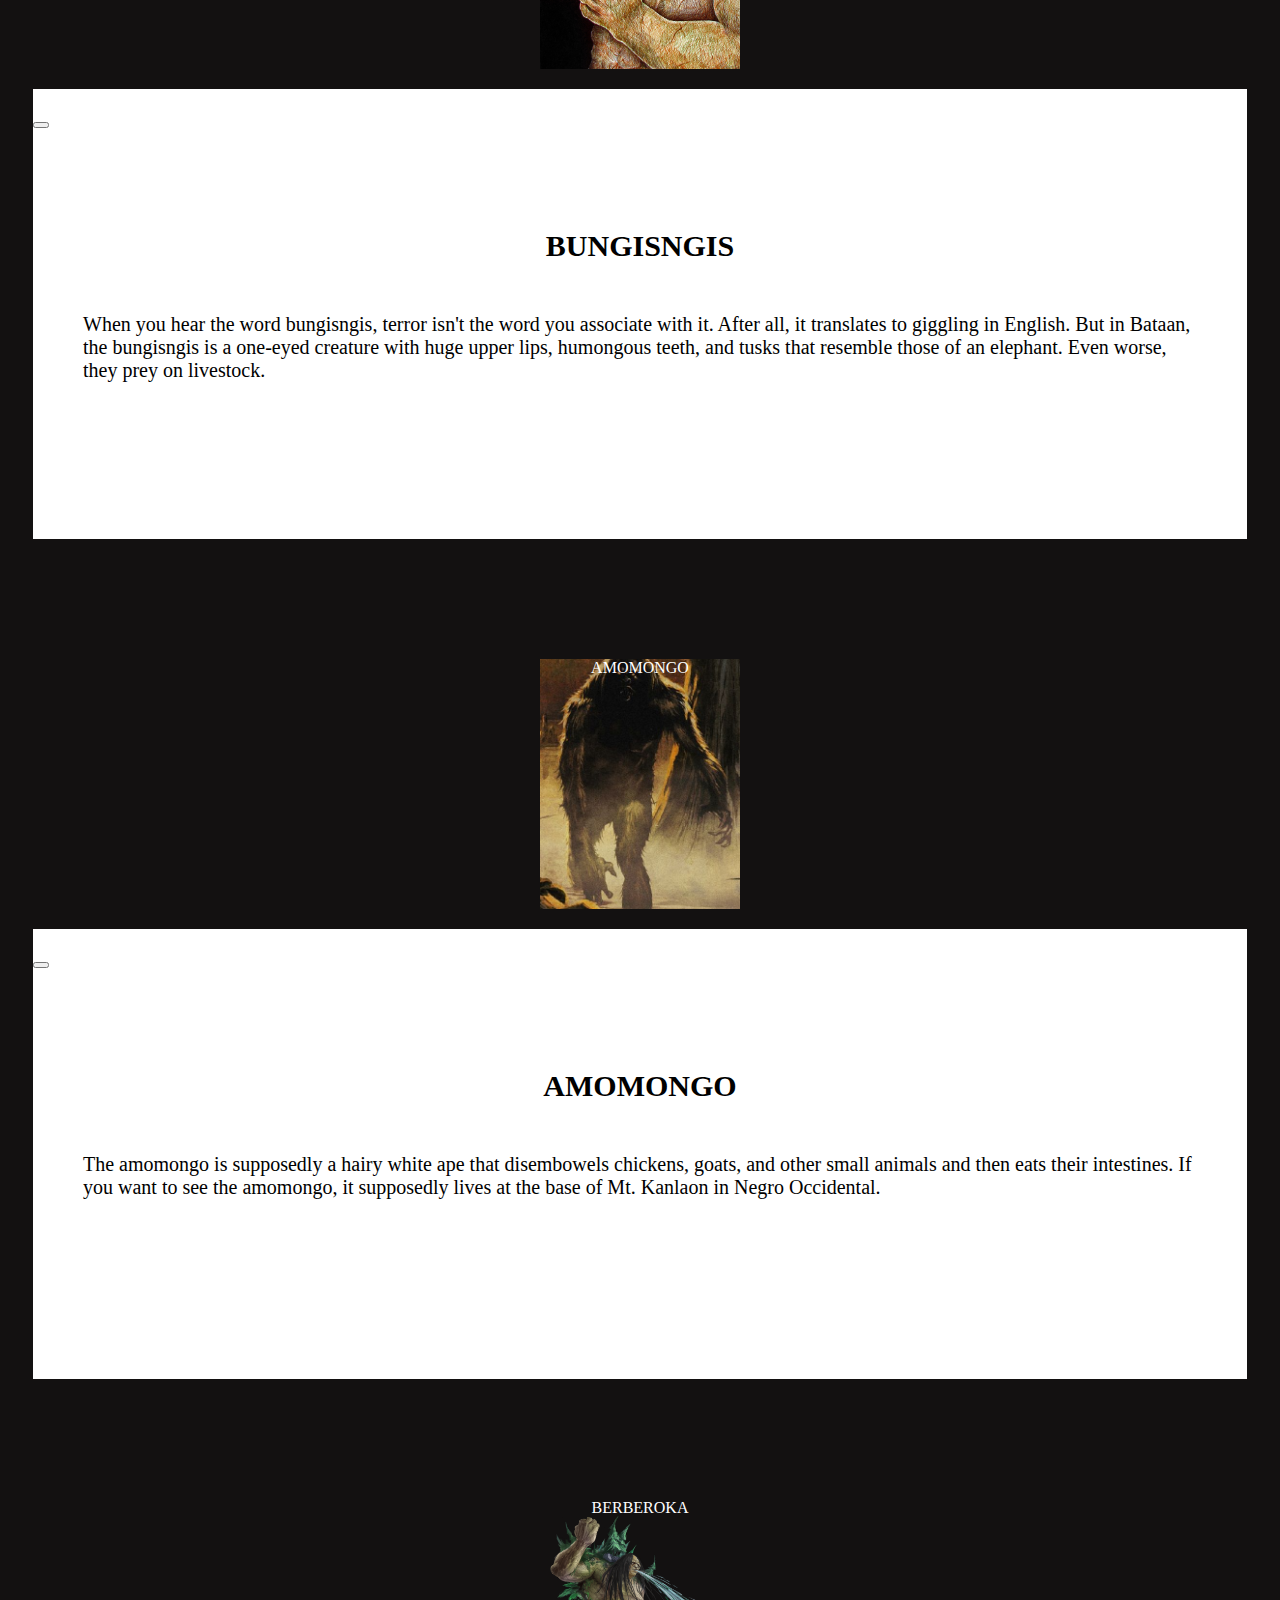
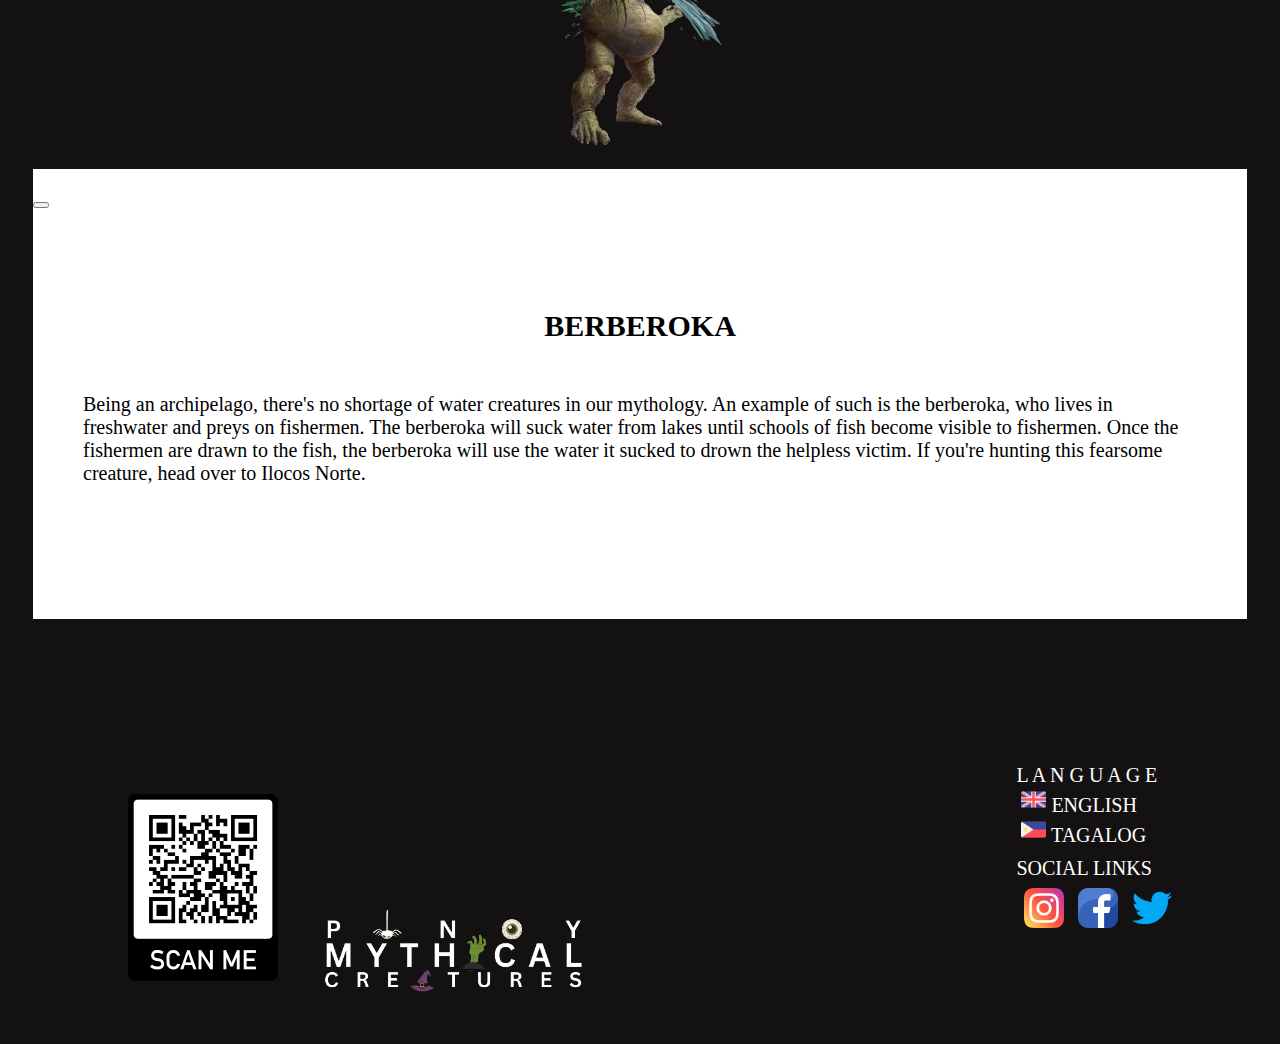
<file: creatures.html>
<!DOCTYPE html>
<html>
	<head>
		<meta charset="utf-8">
		<meta name="viewport" content="width=device-width, initial-scale=1.0">
		<!-- CSS only -->
		<link href="https://cdn.jsdelivr.net/npm/bootstrap@5.2.3/dist/css/bootstrap.min.css" 
		rel="stylesheet" integrity="sha384-rbsA2VBKQhggwzxH7pPCaAqO46MgnOM80zW1RWuH61DGLwZJEdK2Kadq2F9CUG65" 
		crossorigin="anonymous">
        <!-- JavaScript Bundle with Popper -->
        <script src="https://cdn.jsdelivr.net/npm/bootstrap@5.2.3/dist/js/bootstrap.bundle.min.js" 
        integrity="sha384-kenU1KFdBIe4zVF0s0G1M5b4hcpxyD9F7jL+jjXkk+Q2h455rYXK/7HAuoJl+0I4" 
        crossorigin="anonymous"></script>
		<link rel="stylesheet" type="text/css" href="stylesheet.css">
		<link rel="icon" type="logo/icon" href="favicon.ico">
		<title>PINOY MYTHOLOGICAL CREATURES</title>
    </head>
    <body>
<!------------------------------------------------------- NAVIGATION -------------------------------------------------------------->
        <nav class="navbar sticky-top">
            <div class="container-fluid">
                <div class="logo_container"><img class="logo" src="logoicon.png"></div>
                <div class="link_container">
                    <a class="nav-link active" aria-current="page" href="index.html">HOME</a>
                    <a class="nav-link active" aria-current="page" href="creatures.html">CREATURES</a>
                    <a class="nav-link active" aria-current="page" href="aboutus.html">ABOUT US</a>
                </div>
            </div>
        </nav>
<!------------------------------------------------------- CHARACTER GALLERY & DESCRIPTION -------------------------------------------------------------->
<div id="creatures" ></div>
<div class="title-gallery">PHILIPPINE MYTHICAL CREATURES</div>
<div class="containerGallery">
    <a class="card" class="btn btn-primary" data-bs-toggle="offcanvas" 
    href="#aswang" role="button" aria-controls="offcanvasExample" 
    style="background-image: url(aswang.jpg)">ASWANG</a>
    <div class="offcanvas" id="aswang" aria-labelledby="offcanvasExampleLabel">
        <div class="offcanvas-header">
            <h5 class="offcanvas-title" id="offcanvasExampleLabel"></h5>
            <button type="button" class="btn-close" data-bs-dismiss="offcanvas" aria-label="Close"></button>
        </div>
        <div class="offcanvas-body">
            <div class="character_container">
                <div class="character_story">
                    <h5 class="title">ASWANG</h5>
                    One of the most known local mythical creatures is the aswang. 
                    They are believed to be evil beings who feed on the blood and flesh of their victims. 
                    They appear as ordinary humans, transforming at night into an animal, usually a dog, 
                    while possessing superhuman strength and speed.
                    <br>
                    To ward the pesky Aswangs, salt should be sprinkled around the house and garlic must 
                    be hung by the windows and doorways.
                </div>
            </div>
        </div>
    </div>
    <a class="card" class="btn btn-primary" data-bs-toggle="offcanvas" 
    href="#diwata" role="button" aria-controls="offcanvasExample" 
    style="background-image: url(diwata.jpg)">DIWATA</a>
    <div class="offcanvas" id="diwata" aria-labelledby="offcanvasExampleLabel">
        <div class="offcanvas-header">
            <h5 class="offcanvas-title" id="offcanvasExampleLabel"></h5>
            <button type="button" class="btn-close" data-bs-dismiss="offcanvas" aria-label="Close"></button>
        </div>
        <div class="offcanvas-body">
            <div class="character_container">
                <div class="character_story">
                    <h5 class="title">DIWATA</h5>
                    <br>
                    In Philippine mythology, a Diwata (origin Sanskrit Devata), 
                    also known as Encantada, is a dryad and are benevolent or neutral 
                    and invoked ritually for positive crop growth, health, and fortune; 
                    they may also incur illness or misfortune if not given proper respect. 
                    They are said to reside in large trees, such as acacia and balete and 
                    are the guardian spirits of nature, casting blessings or curses upon 
                    those who bring benefits or harm to the forests and mountains. They 
                    have their origin in the Devata beings included in Hinduism and Buddhism. 
                    The Laguna Copperplate dated 900 AD also makes mention of a Chief of Medang 
                    in Java, Indonesia referred as representative of the Chief of Diwata in Butuan, 
                    Mindanao island.
                    <br><br>
                    The term "diwata" has taken on various levels of meaning since its concept's 
                    assimilation into the mythology of the pre-colonial Filipinos. It is sometimes 
                    loosely used to refer to a generic type of beings much like "elf" or "fairy," 
                    or very specific ones as mentioned above. It has been noted that the term 
                    "diwata" is synonymous to "anito," and that the usage of the word "diwata" 
                    is more prevalent in the Southern Philippines, while "anito" takes its place 
                    in the Northern areas
                </div>
            </div>
        </div>
    </div>
    <a class="card" class="btn btn-primary" data-bs-toggle="offcanvas" 
    href="#tiyanak" role="button" aria-controls="offcanvasExample" 
    style="background-image: url(tiyanak.png)">TIYANAK</a>
    <div class="offcanvas" id="tiyanak" aria-labelledby="offcanvasExampleLabel">
        <div class="offcanvas-header">
            <h5 class="offcanvas-title" id="offcanvasExampleLabel"></h5>
            <button type="button" class="btn-close" data-bs-dismiss="offcanvas" aria-label="Close"></button>
        </div>
        <div class="offcanvas-body">
            <div class="character_container">
                <div class="character_story">
                    <h5 class="title">TIYANAK</h5>
                    Don’t be lured by the tiyanak, a creature who disguises as an infant crying. 
                    When picked up, it transforms into a small hideous creature with sharp teeth 
                    and incredible strength who mauls and eats its victim.
                </div>
            </div>
        </div>
    </div>
    <a class="card" class="btn btn-primary" data-bs-toggle="offcanvas" 
    href="#tambal" role="button" aria-controls="offcanvasExample" 
    style="background-image: url(tambal.webp)">TAMBAL</a>
    <div class="offcanvas" id="tambal" aria-labelledby="offcanvasExampleLabel">
        <div class="offcanvas-header">
            <h5 class="offcanvas-title" id="offcanvasExampleLabel"></h5>
            <button type="button" class="btn-close" data-bs-dismiss="offcanvas" aria-label="Close"></button>
        </div>
        <div class="offcanvas-body">
            <div class="character_container">
                <div class="character_story">
                    <h5 class="title">TAMBAL</h5>
                    The Filipino version of the doppelganger is the tambal, 
                    a creature able to change their appearance to their human victims. 
                    They cause their victims to get lost for days and take their place in their 
                    home mingling with family and acquaintances.
                    <br>
                    There are stories of the tambal killing their victims 
                    before taking their place. The tambal later fakes its death 
                    but the “corpse” it leaves would be a small tree trunk.
                </div>
            </div>
        </div>
    </div>
    <a class="card" class="btn btn-primary" data-bs-toggle="offcanvas" 
    href="#kapre" role="button" aria-controls="offcanvasExample" 
    style="background-image: url(kapre.jpg)">KAPRE</a>
    <div class="offcanvas" id="kapre" aria-labelledby="offcanvasExampleLabel">
        <div class="offcanvas-header">
            <h5 class="offcanvas-title" id="offcanvasExampleLabel"></h5>
            <button type="button" class="btn-close" data-bs-dismiss="offcanvas" aria-label="Close"></button>
        </div>
        <div class="offcanvas-body">
            <div class="character_container">
                <div class="character_story">
                    <h5 class="title">KAPRE</h5>
                    Kapre is a mythical creature characterized as a tree giant 
                    because of it’s huge, black, and hairy built that usually 
                    stays at a branch of a tree smoking.
                    <br>
                    The elders said that a kapre may make contact with people 
                    to offer friendship and can be attracted to a beautiful woman. 
                    They are not considered as evil creatures but can be vengeful 
                    to those who try to cut down the tree it is inhabiting.
                </div>
            </div>
        </div>
    </div>
    <a class="card" class="btn btn-primary" data-bs-toggle="offcanvas" 
    href="#tikbalang" role="button" aria-controls="offcanvasExample" 
    style="background-image: url(tikbalang.jpg)">TIKBALANG</a>
    <div class="offcanvas" id="tikbalang" aria-labelledby="offcanvasExampleLabel">
        <div class="offcanvas-header">
            <h5 class="offcanvas-title" id="offcanvasExampleLabel"></h5>
            <button type="button" class="btn-close" data-bs-dismiss="offcanvas" aria-label="Close"></button>
        </div>
        <div class="offcanvas-body">
            <div class="character_container">
                <div class="character_story">
                    <h5 class="title">TIKBALANG</h5>
                    There is also the tikbalang, a giant creature with the head of a horse and body of a man. 
                    The mythical creature is often playful and would cause travelers to get lost in the wild. 
                    Some pranks, however, turn severe and cause people to lose their minds.
                    The stories of this creature are used by parents to frighten children from going out at night. 
                    It is said that, when you feel disoriented or off-track when hiking, you are getting pranked by 
                    a tikbalang and you have to turn your shirt inside out to ward it off.
                </div>
            </div>
        </div>
    </div>
    <a class="card" class="btn btn-primary" data-bs-toggle="offcanvas" 
    href="#duwende" role="button" aria-controls="offcanvasExample" 
    style="background-image: url(duwende.webp)">DUWENDE</a>
    <div class="offcanvas" id="duwende" aria-labelledby="offcanvasExampleLabel">
        <div class="offcanvas-header">
            <h5 class="offcanvas-title" id="offcanvasExampleLabel"></h5>
            <button type="button" class="btn-close" data-bs-dismiss="offcanvas" aria-label="Close"></button>
        </div>
        <div class="offcanvas-body">
            <div class="character_container">
                <div class="character_story">
                    <h5 class="title">DUWENDE</h5>
                    Another playful Filipino mythical creature is the duwende. 
                    They appear as little old men who only show themselves to people they like. 
                    It is said that if a friendly duwende lives in your home, 
                    you will enjoy a good and prosperous life.
                    <br>
                    The duwende, however, is easy to offend and would often curse people with illnesses or misfortune. 
                    To avoid this, Filipinos would often say “tabi-tabi po,” 
                    (Excuse me) to ask for permission before doing anything, which may anger a duwende. 
                    Tabi-tabi po is also a very common expression used by hikers to express respect 
                    to any supernatural beings lingering in the forests and mountains.
                </div>
            </div>
        </div>
    </div>
    <a class="card" class="btn btn-primary" data-bs-toggle="offcanvas" 
    href="#multo" role="button" aria-controls="offcanvasExample" 
    style="background-image: url(multo.webp)">MULTO</a>
    <div class="offcanvas" id="multo" aria-labelledby="offcanvasExampleLabel">
        <div class="offcanvas-header">
            <h5 class="offcanvas-title" id="offcanvasExampleLabel"></h5>
            <button type="button" class="btn-close" data-bs-dismiss="offcanvas" aria-label="Close"></button>
        </div>
        <div class="offcanvas-body">
            <div class="character_container">
                <div class="character_story">
                    <h5 class="title">MULTO</h5>
                    Your basic Philippine mythical creature is the multo, which is a ghost. 
                    There are quite a number of locations in the country where you can go 
                    ghost-hunting, but Baguio should be on top of your list. From the Diplomat Hotel, 
                    the Laperal Mansion, to Teacher's Village, you're sure to have a frightening good time!
                </div>
            </div>
        </div>
    </div>
    <a class="card" class="btn btn-primary" data-bs-toggle="offcanvas" 
    href="#mangkukulam" role="button" aria-controls="offcanvasExample" 
    style="background-image: url(mangkukulam.webp)">MANGKUKULAM</a>
    <div class="offcanvas" id="mangkukulam" aria-labelledby="offcanvasExampleLabel">
        <div class="offcanvas-header">
            <h5 class="offcanvas-title" id="offcanvasExampleLabel"></h5>
            <button type="button" class="btn-close" data-bs-dismiss="offcanvas" aria-label="Close"></button>
        </div>
        <div class="offcanvas-body">
            <div class="character_container">
                <div class="character_story">
                    <h5 class="title">MANGKUKULAM</h5>
                    Any promdi knows that if you've got an ailment that can't be explained, 
                    it's probably the fault of a mangkukulam. If you cross a mangkukulam and 
                    you're careless with your personal effects, beware.
                    They'll probably perform a "kulam" using your personal effects and a doll or photograph. 
                    If you want to go on a mangkukulam hunt, head on over to the island of Siquijor, 
                    which has long had the reputation of being the home of mangkukulams.  
                </div>
            </div>
        </div>
    </div>
    <a class="card" class="btn btn-primary" data-bs-toggle="offcanvas" 
    href="#sigbin" role="button" aria-controls="offcanvasExample" 
    style="background-image: url(sigbin.jpg)">SIGBIN</a>
    <div class="offcanvas" id="sigbin" aria-labelledby="offcanvasExampleLabel">
        <div class="offcanvas-header">
            <h5 class="offcanvas-title" id="offcanvasExampleLabel"></h5>
            <button type="button" class="btn-close" data-bs-dismiss="offcanvas" aria-label="Close"></button>
        </div>
        <div class="offcanvas-body">
            <div class="character_container">
                <div class="character_story">
                    <h5 class="title">SIGBIN</h5>
                    This creature may not be familiar to people from Luzon, but Boholanos definitely know of the sigbin. 
                    It's said to look like a small kangaroo, with flapping ears, burning eyes, a whip-like tail, 
                    and the ability to walk backwards.
                    During the Holy Week, sigbins are said to go out and hunt for the hearts of children. 
                    They'll then turn these hearts into amulets. If that hasn't frightened you off, 
                    search for sigbins in Bohol.
                </div>
            </div>
        </div>
    </div>
    <a class="card" class="btn btn-primary" data-bs-toggle="offcanvas" 
    href="#whitelady" role="button" aria-controls="offcanvasExample" 
    style="background-image: url(whitelady.webp)">WHITE LADY</a>
    <div class="offcanvas" id="whitelady" aria-labelledby="offcanvasExampleLabel">
        <div class="offcanvas-header">
            <h5 class="offcanvas-title" id="offcanvasExampleLabel"></h5>
            <button type="button" class="btn-close" data-bs-dismiss="offcanvas" aria-label="Close"></button>
        </div>
        <div class="offcanvas-body">
            <div class="character_container">
                <div class="character_story">
                    <h5 class="title">WHITELADY</h5>
                    Technically, the White Lady is a multo. However, 
                    she's popular enough that she's got her own story and specific haunt. 
                    Any Manileño cab driver knows to be careful when picking up a passenger 
                    at Balete Drive in Quezon City. As the story goes, they start out picking up a beautiful, 
                    long-haired woman in a white dress. But the moment they look back at the White Lady, 
                    all they see is a bruised and bloody face.
                </div>
            </div>
        </div>
    </div>
    <a class="card" class="btn btn-primary" data-bs-toggle="offcanvas" 
    href="#bungisngis" role="button" aria-controls="offcanvasExample" 
    style="background-image: url(bungisngis.jpg)">BUNGISNGIS</a>
    <div class="offcanvas" id="bungisngis" aria-labelledby="offcanvasExampleLabel">
        <div class="offcanvas-header">
            <h5 class="offcanvas-title" id="offcanvasExampleLabel"></h5>
            <button type="button" class="btn-close" data-bs-dismiss="offcanvas" aria-label="Close"></button>
        </div>
        <div class="offcanvas-body">
            <div class="character_container">
                <div class="character_story">
                    <h5 class="title">BUNGISNGIS</h5>
                    When you hear the word bungisngis, terror isn't the word you associate with it. 
                    After all, it translates to giggling in English. But in Bataan, 
                    the bungisngis is a one-eyed creature with huge upper lips, humongous teeth, 
                    and tusks that resemble those of an elephant. Even worse, they prey on livestock.
                </div>
            </div>
        </div>
    </div>
    <a class="card" class="btn btn-primary" data-bs-toggle="offcanvas" 
    href="#amomongo" role="button" aria-controls="offcanvasExample" 
    style="background-image: url(amomongo.jpg)">AMOMONGO</a>
    <div class="offcanvas" id="amomongo" aria-labelledby="offcanvasExampleLabel">
        <div class="offcanvas-header">
            <h5 class="offcanvas-title" id="offcanvasExampleLabel"></h5>
            <button type="button" class="btn-close" data-bs-dismiss="offcanvas" aria-label="Close"></button>
        </div>
        <div class="offcanvas-body">
            <div class="character_container">
                <div class="character_story">
                    <h5 class="title">AMOMONGO</h5>
                    The amomongo is supposedly a hairy white ape that disembowels chickens, 
                    goats, and other small animals and then eats their intestines. 
                    If you want to see the amomongo, it supposedly lives at the base of 
                    Mt. Kanlaon in Negro Occidental.
                </div>
            </div>
        </div>
    </div>
    <a class="card" class="btn btn-primary" data-bs-toggle="offcanvas" 
    href="#berberoka" role="button" aria-controls="offcanvasExample" 
    style="background-image: url(berberoka.png)">BERBEROKA</a>
    <div class="offcanvas" id="berberoka" aria-labelledby="offcanvasExampleLabel">
        <div class="offcanvas-header">
            <h5 class="offcanvas-title" id="offcanvasExampleLabel"></h5>
            <button type="button" class="btn-close" data-bs-dismiss="offcanvas" aria-label="Close"></button>
        </div>
        <div class="offcanvas-body">
            <div class="character_container">
                <div class="character_story">
                    <h5 class="title">BERBEROKA</h5>
                    Being an archipelago, there's no shortage of water creatures in our mythology. 
                    An example of such is the berberoka, who lives in freshwater and preys on fishermen. 
                    The berberoka will suck water from lakes until schools of fish become visible to fishermen. 
                    Once the fishermen are drawn to the fish, the berberoka will use the water it sucked to drown the helpless victim. 
                    If you're hunting this fearsome creature, head over to Ilocos Norte.
                </div>
            </div>
        </div>
    </div>
</div>
<!------------------------------------------------------- FOOTER -------------------------------------------------------------->
<footer>
    <div class="qrcode_logo">
        <img class="qrcode_image" src="qrcode.png">
        <img class="logo" src="logo.png">
    </div>
    <div class="lang_social">
        <div class="languages">
            <li>L A N G U A G E</li>
            <li><a href="creatures.html"><img class="language_icon" src="united-kingdom.png"> ENGLISH</a></li>
            <li><a href="creatures_tagalog.html"><img class="language_icon" src="philippines.png"> TAGALOG</a></li>
        </div>
        <div class="social_links">
            <div>SOCIAL LINKS</div>
            <table>
                <tr>
                    <td>
                        <a href="https://www.instagram.com" target="_blank">
                            <img class="icon" src="instagram.png" alt="Instagram">
                        </a>
                    </td>
                    <td>
                        <a href="https://www.facebook.com" target="_blank">
                            <img class="icon" src="facebook.png" alt="Facebook">
                        </a>
                    </td>
                    <td>
                        <a href="https://www.twitter.com" target="_blank">
                            <img class="icon" src="twitter.png" alt="Twitter">
                        </a>
                    </td>
                </tr>
            </table>
        </div>
    </div>
</footer>
</body>
</html>
</file>
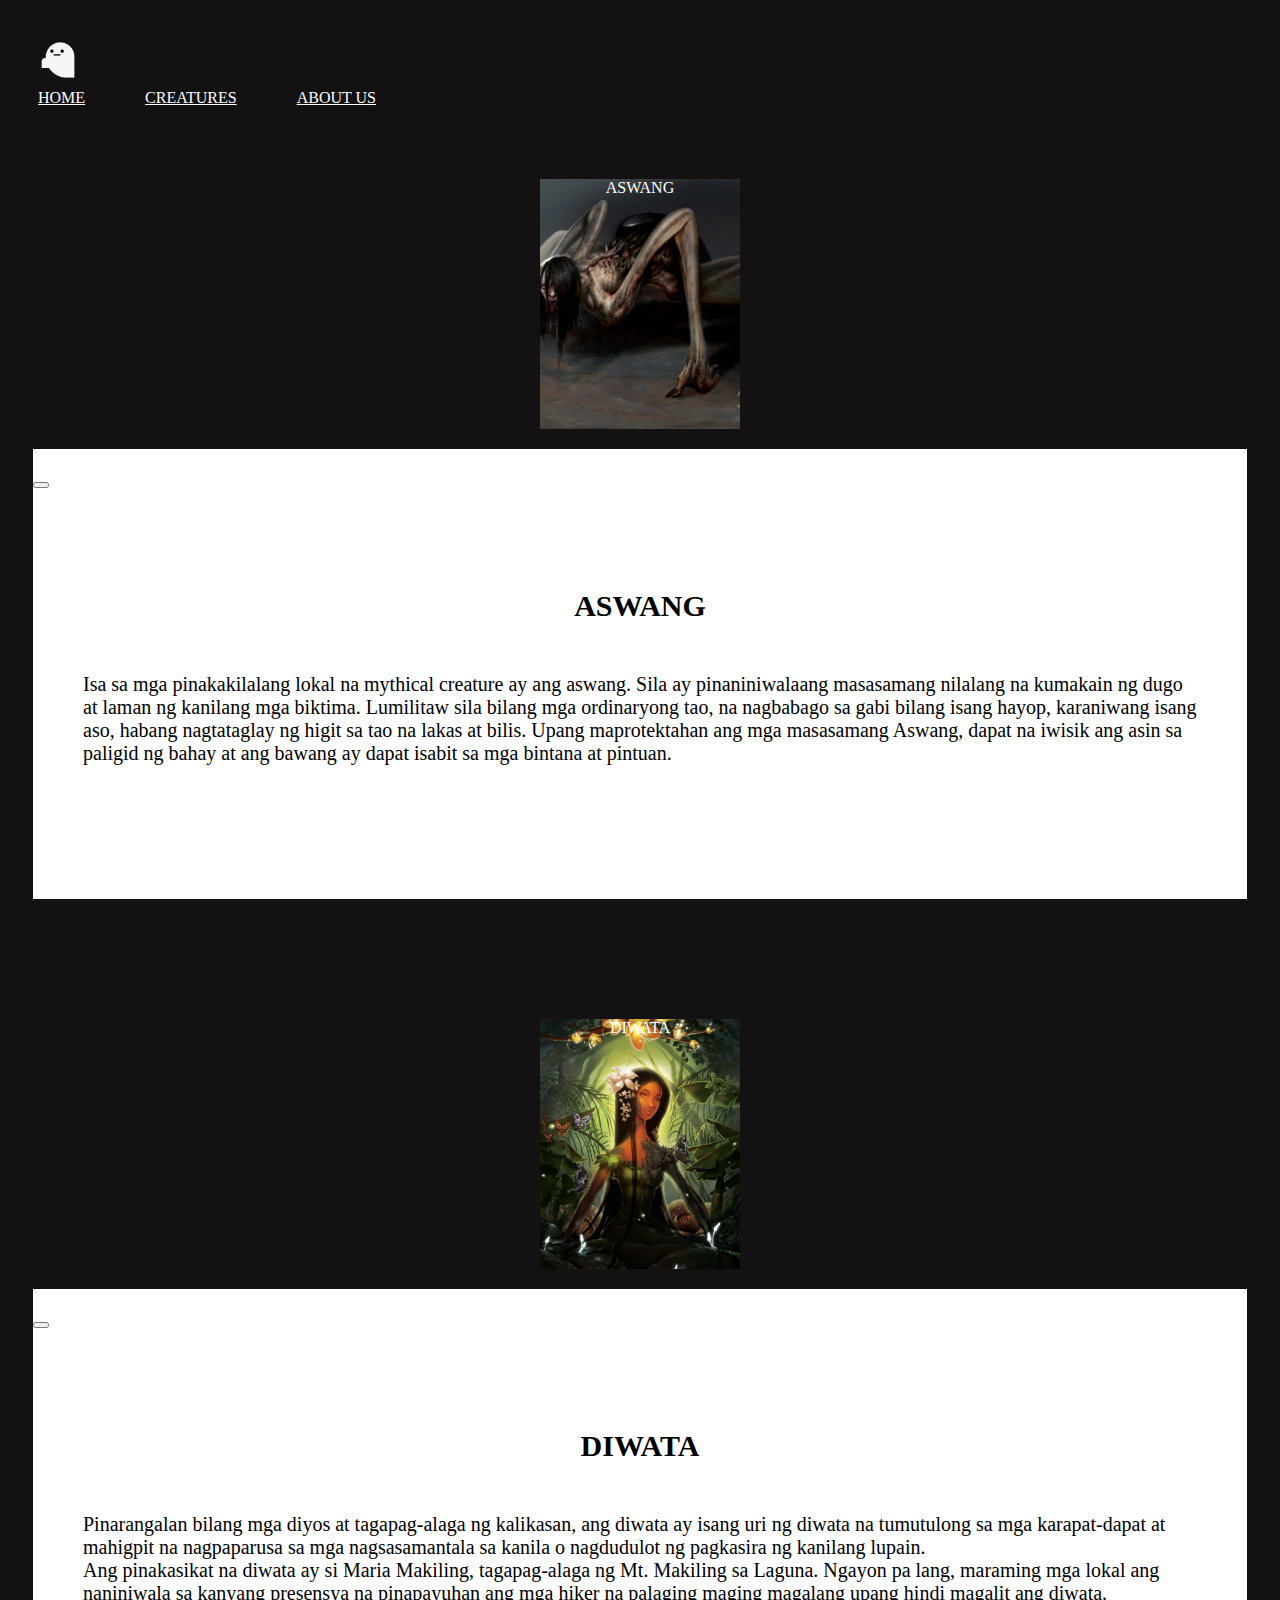
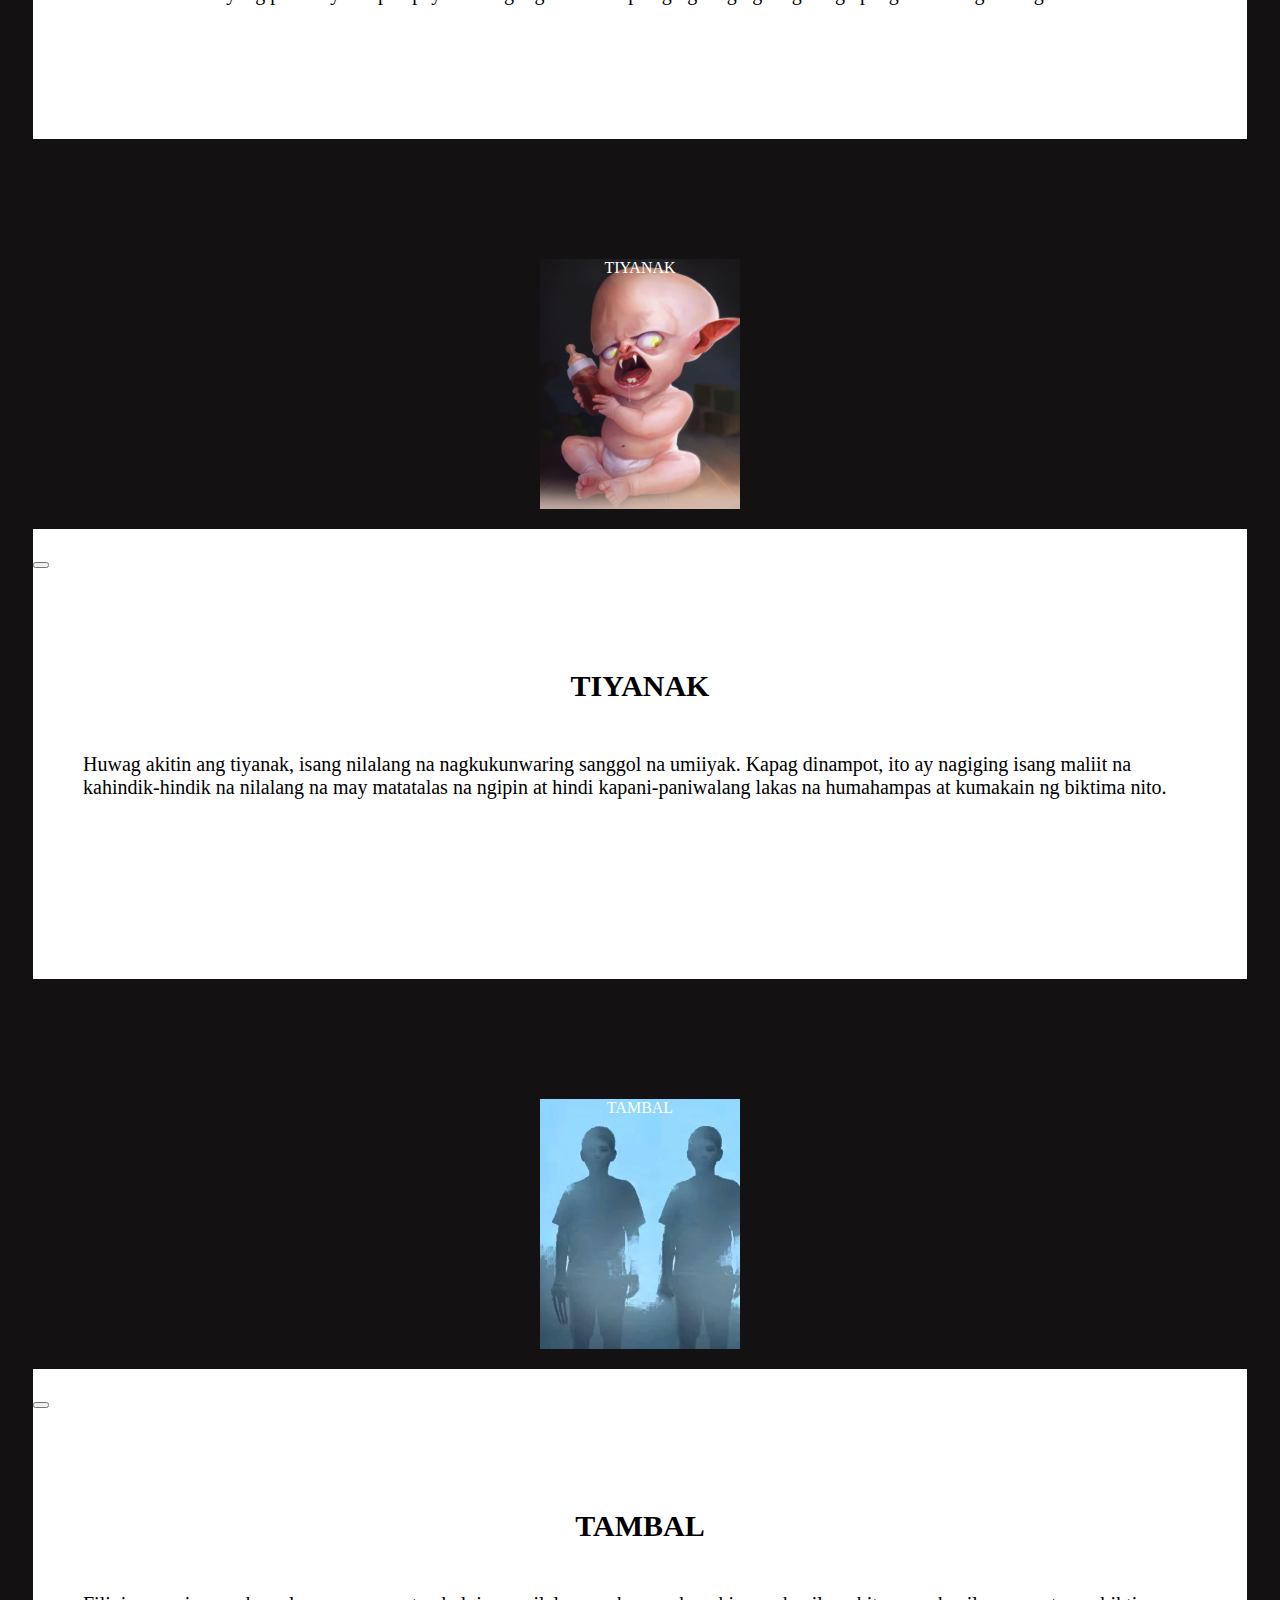
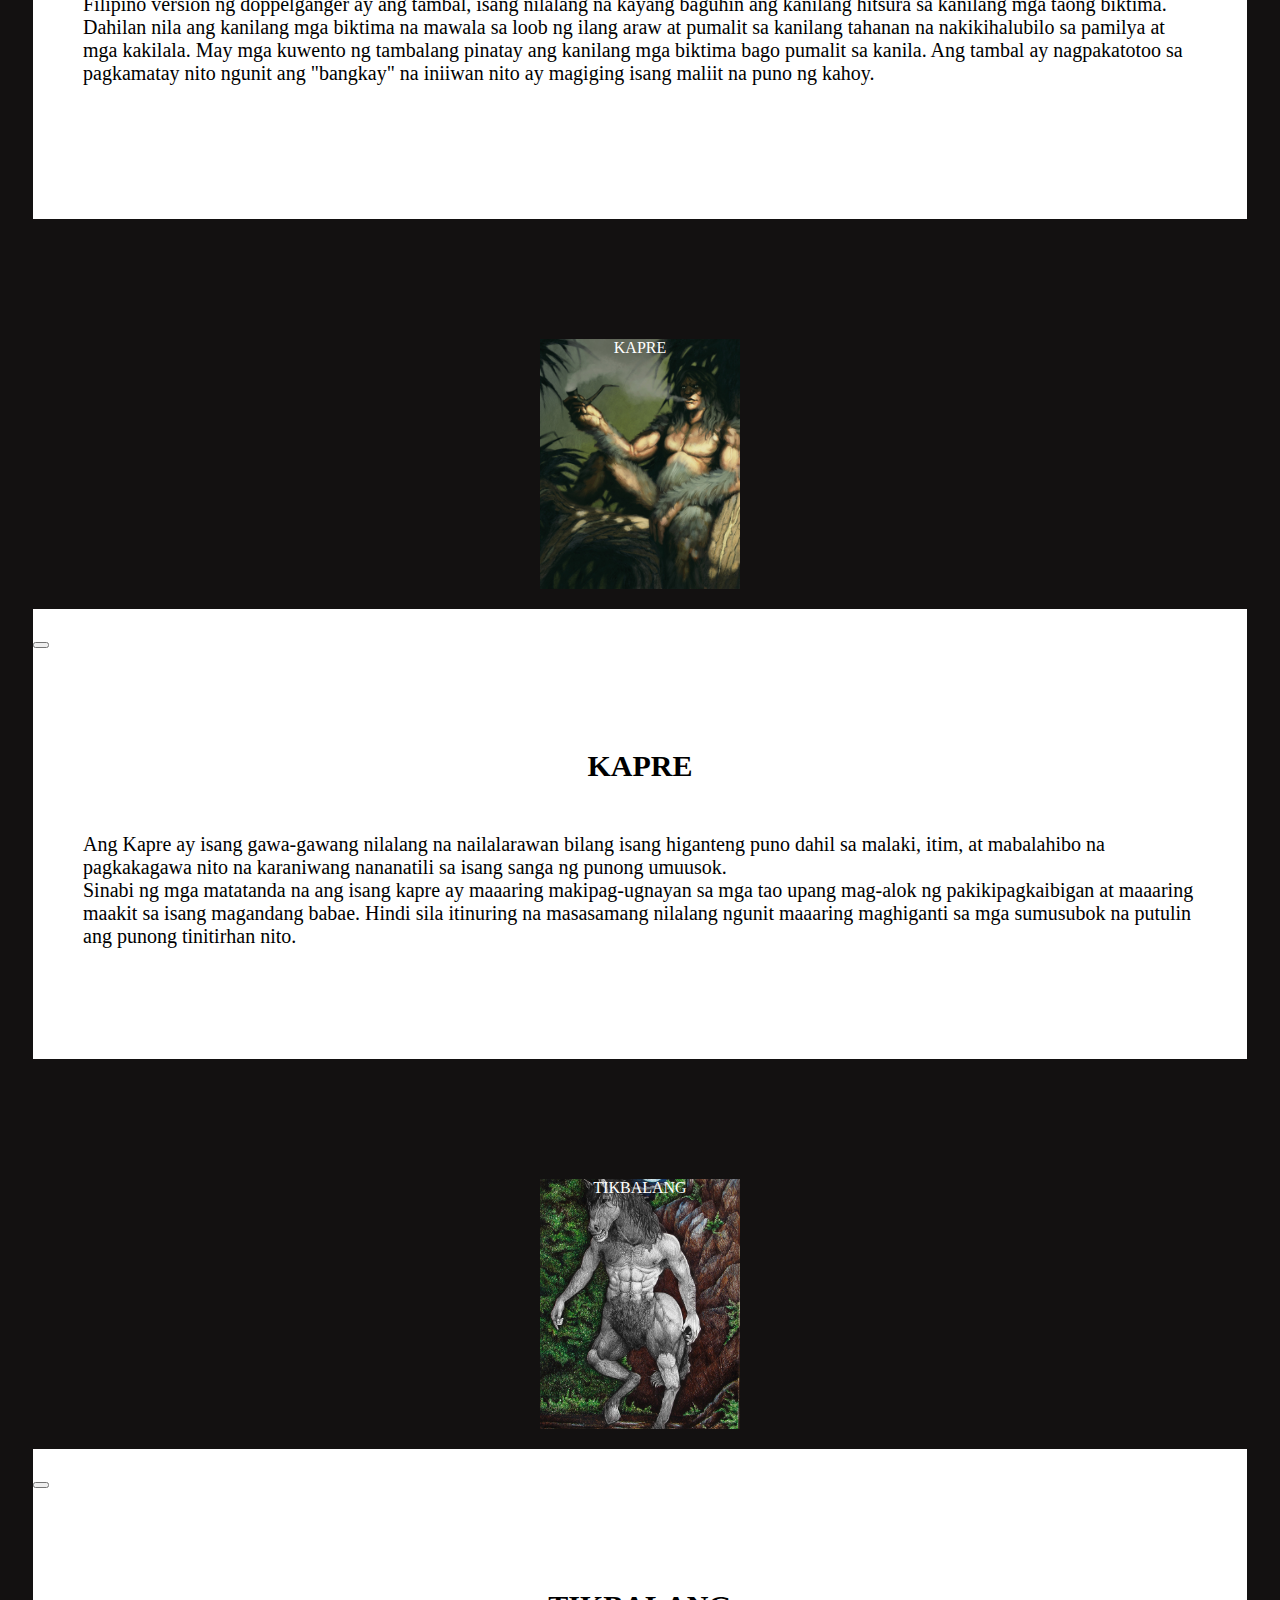
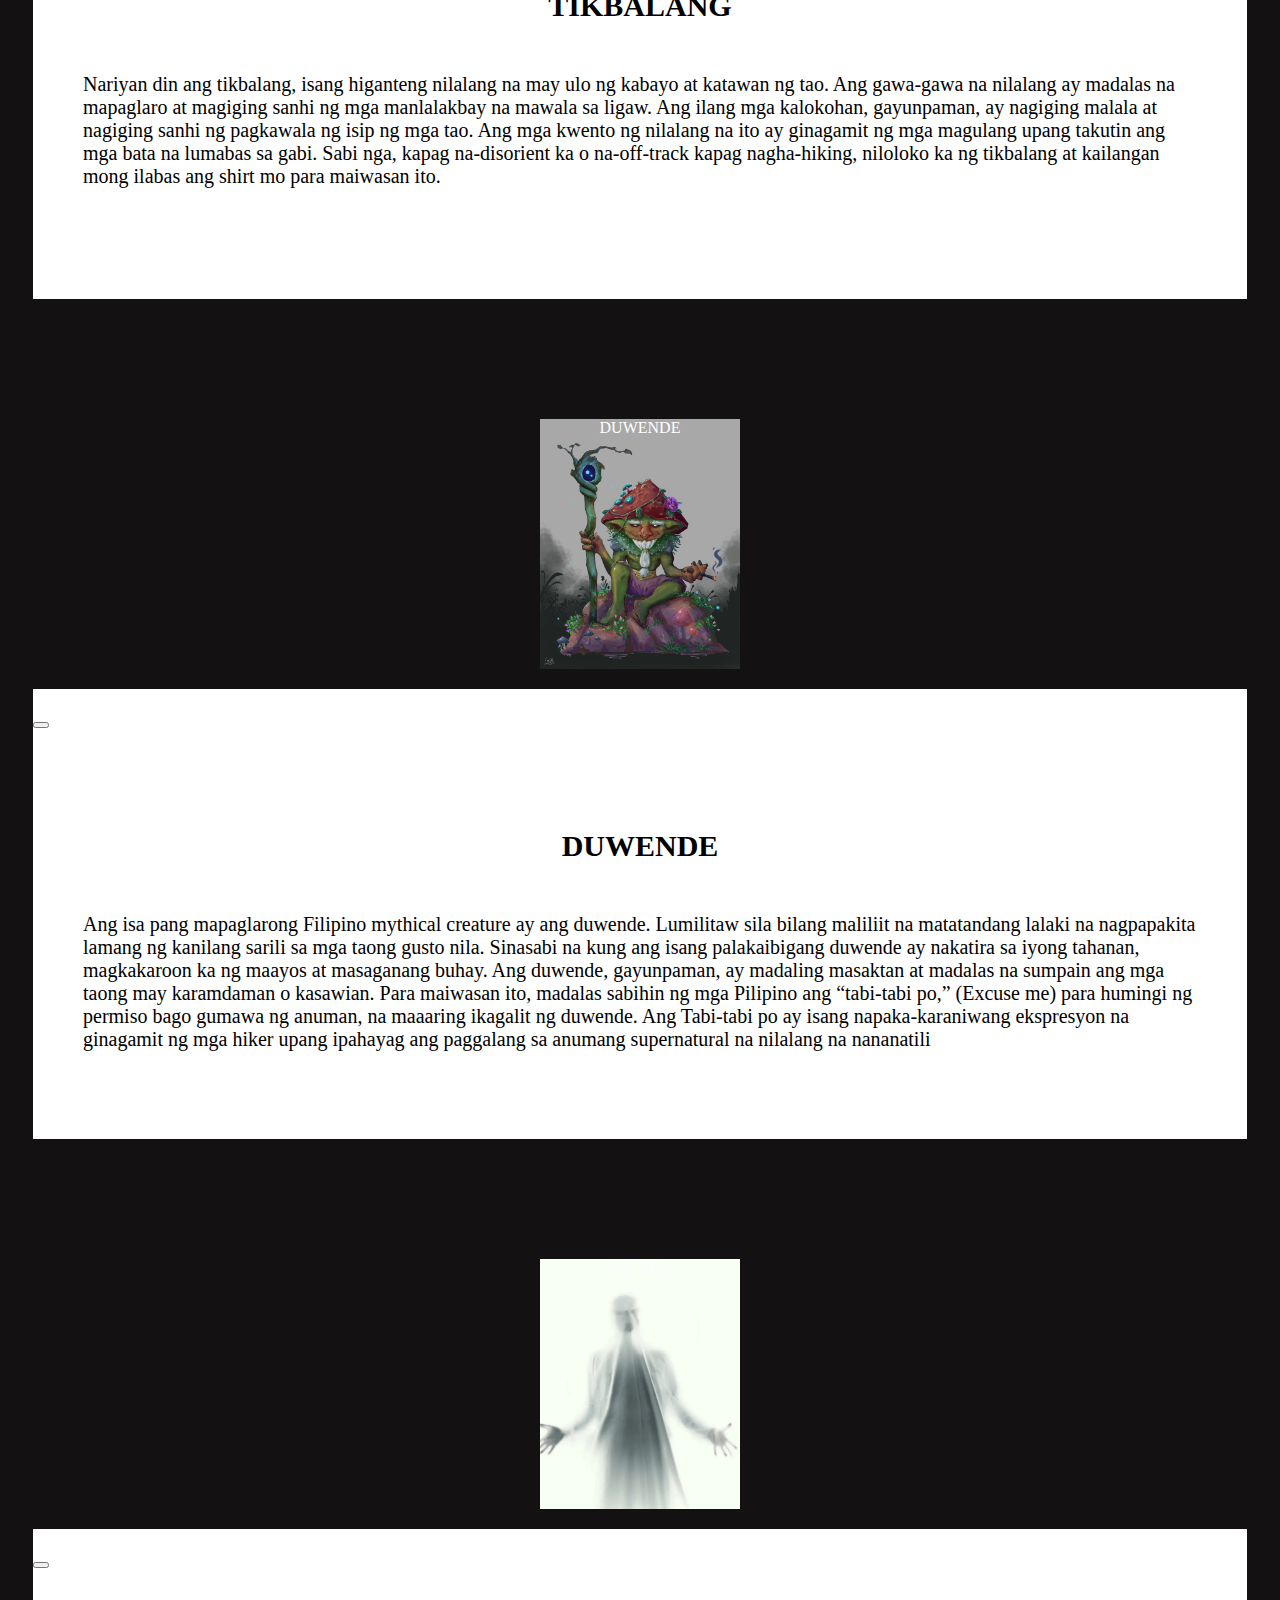
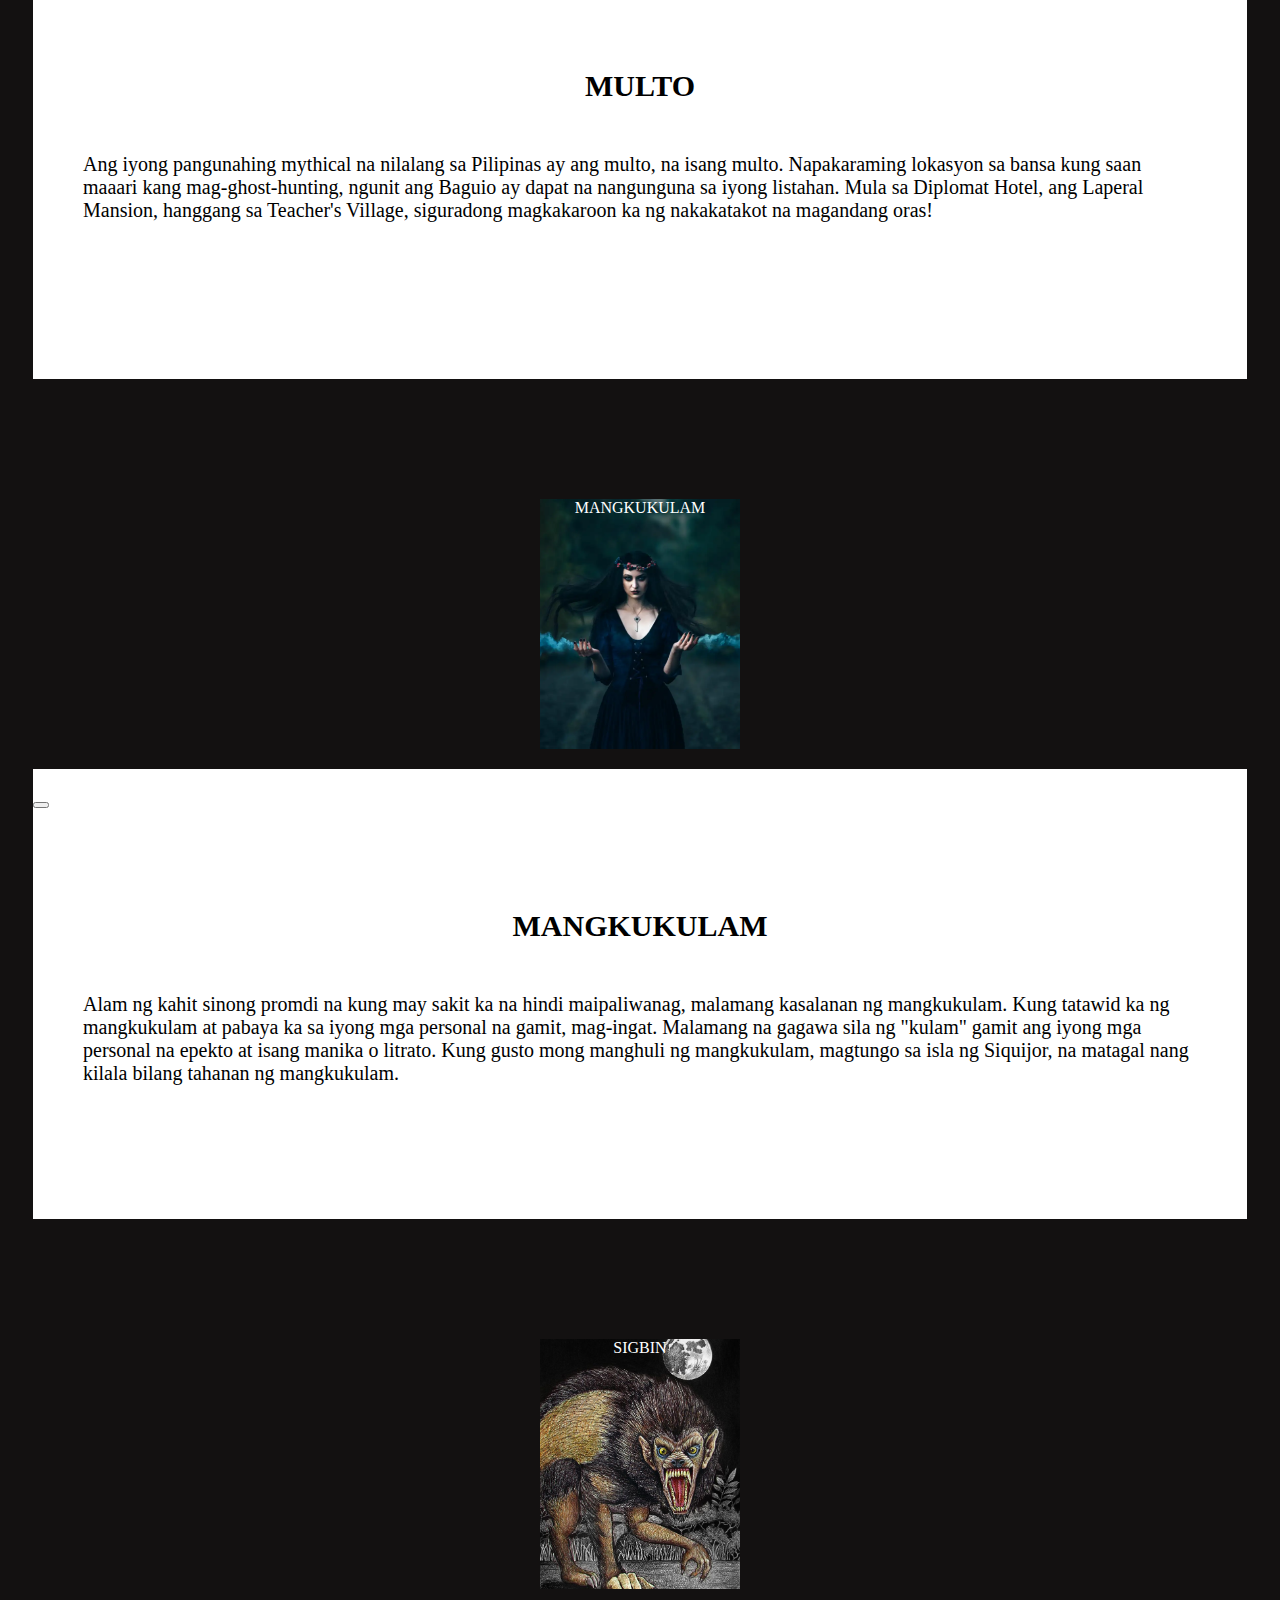
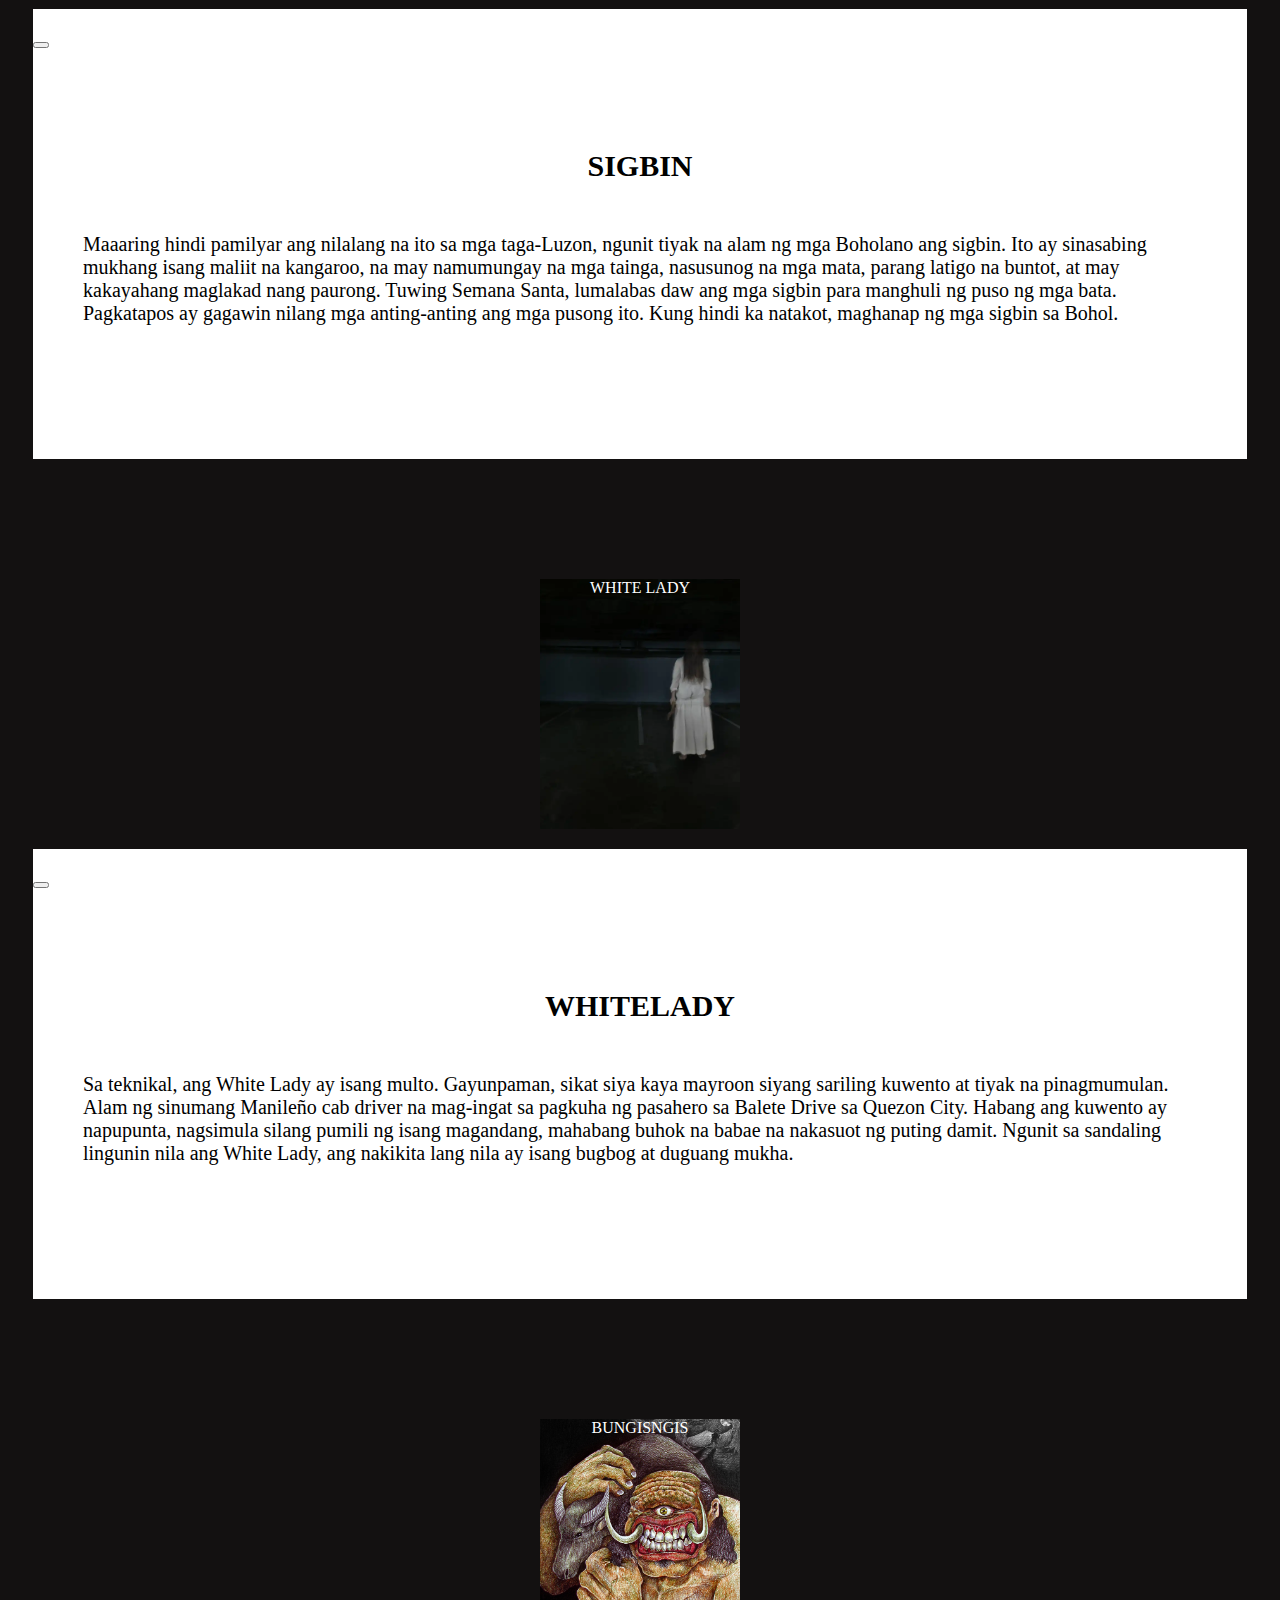
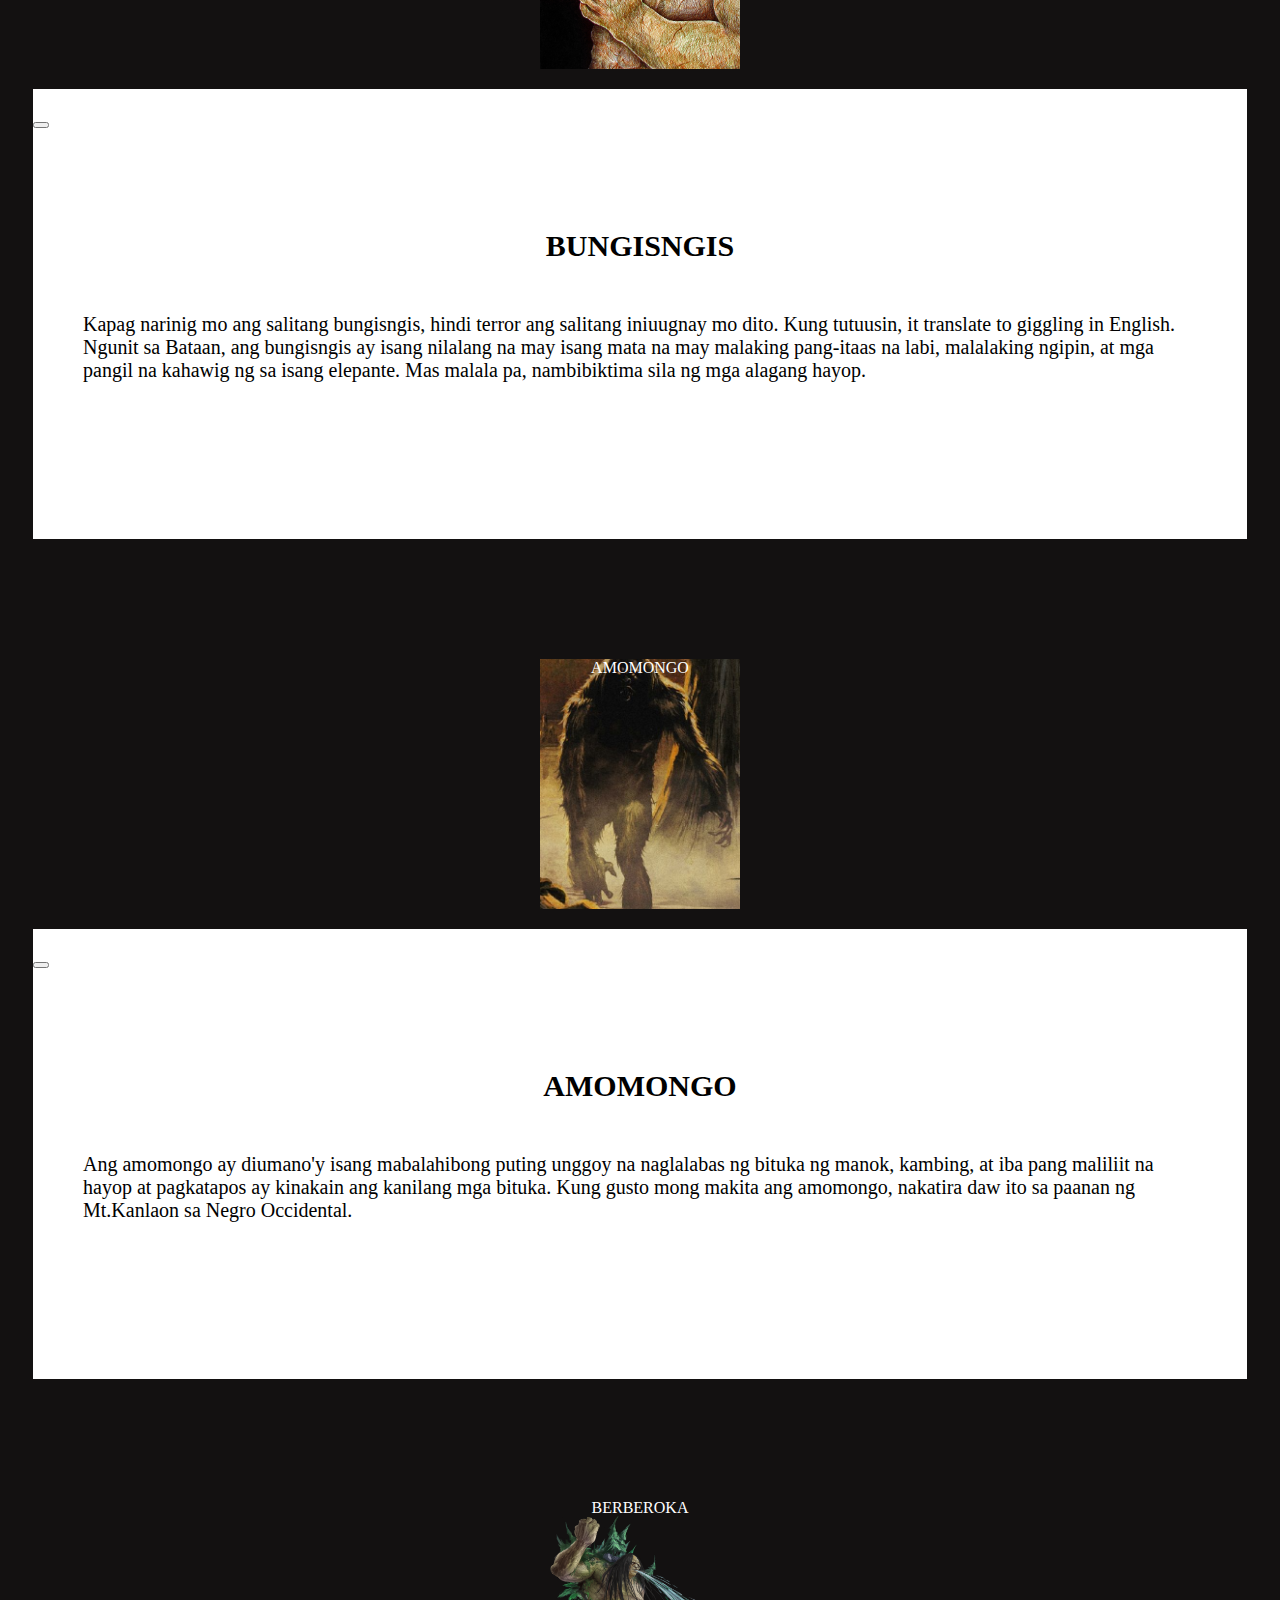
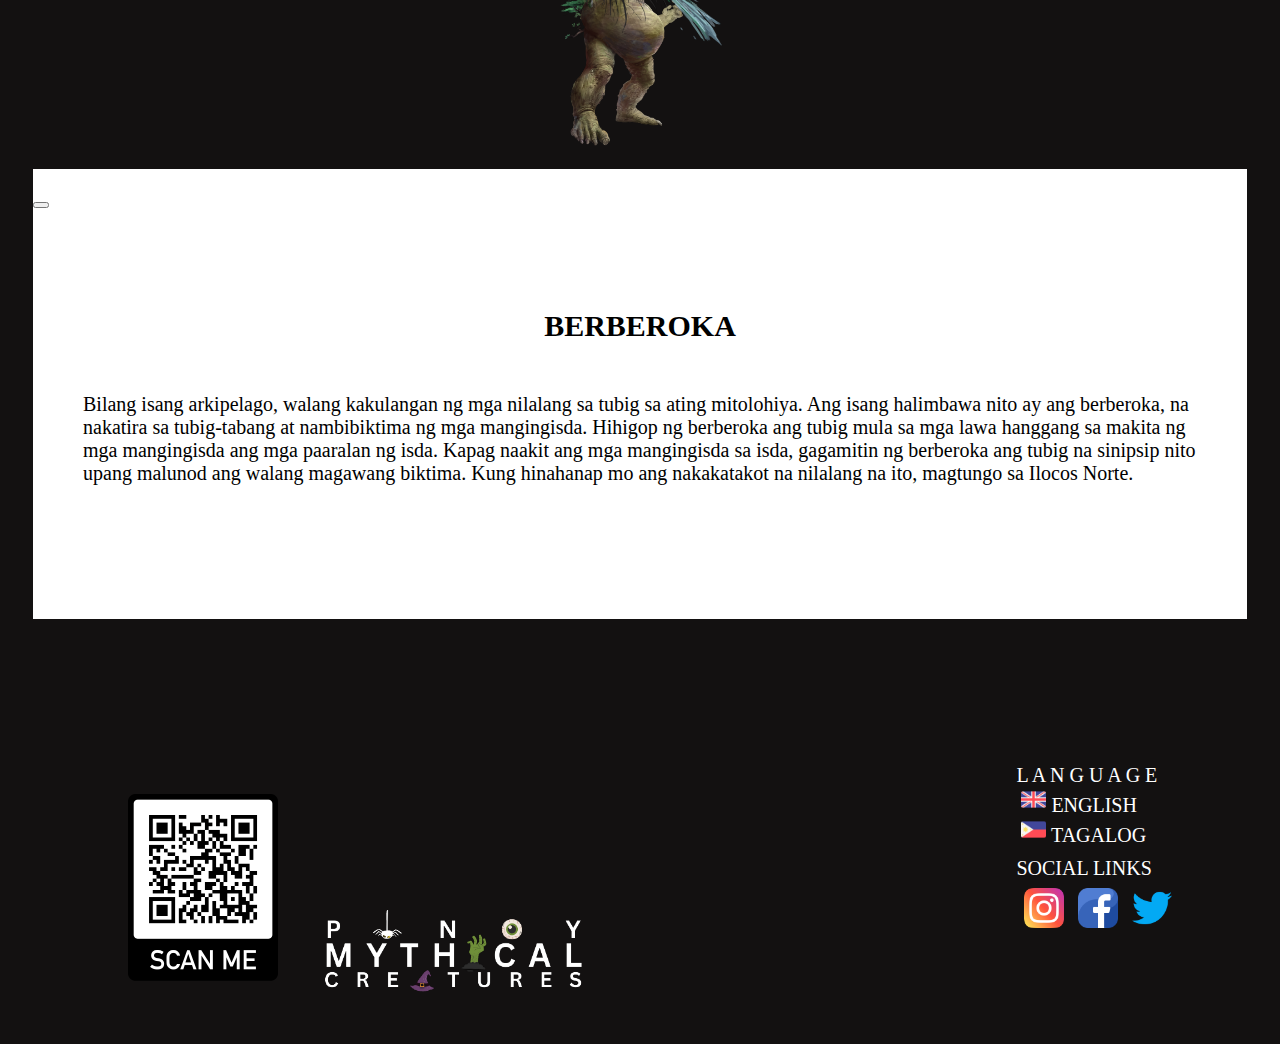
<file: creatures_tagalog.html>
<!DOCTYPE html>
<html>
	<head>
		<meta charset="utf-8">
		<meta name="viewport" content="width=device-width, initial-scale=1.0">
		<!-- CSS only -->
		<link href="https://cdn.jsdelivr.net/npm/bootstrap@5.2.3/dist/css/bootstrap.min.css" 
		rel="stylesheet" integrity="sha384-rbsA2VBKQhggwzxH7pPCaAqO46MgnOM80zW1RWuH61DGLwZJEdK2Kadq2F9CUG65" 
		crossorigin="anonymous">
        <!-- JavaScript Bundle with Popper -->
        <script src="https://cdn.jsdelivr.net/npm/bootstrap@5.2.3/dist/js/bootstrap.bundle.min.js" 
        integrity="sha384-kenU1KFdBIe4zVF0s0G1M5b4hcpxyD9F7jL+jjXkk+Q2h455rYXK/7HAuoJl+0I4" 
        crossorigin="anonymous"></script>
		<link rel="stylesheet" type="text/css" href="stylesheet.css">
		<link rel="icon" type="logo/icon" href="favicon.ico">
		<title>PINOY MYTHOLOGICAL CREATURES</title>
    </head>
    <body>
<!------------------------------------------------------- NAVIGATION -------------------------------------------------------------->
        <nav class="navbar sticky-top">
            <div class="container-fluid">
                <div class="logo_container"><img class="logo" src="logoicon.png"></div>
                <div class="link_container">
                    <a class="nav-link active" aria-current="page" href="index_tagalog.html">HOME</a>
                    <a class="nav-link active" aria-current="page" href="creatures_tagalog.html">CREATURES</a>
                    <a class="nav-link active" aria-current="page" href="aboutus_tagalog.html">ABOUT US</a>
                </div>
            </div>
        </nav>
<!------------------------------------------------------- CHARACTER GALLERY/DESCRIPTION -------------------------------------------------------------->
<div id="creatures" ></div>
<div class="title-gallery">PHILIPPINE MYTHICAL CREATURES</div>
<div class="containerGallery">
    <a class="card" class="btn btn-primary" data-bs-toggle="offcanvas" 
    href="#aswang" role="button" aria-controls="offcanvasExample" 
    style="background-image: url(aswang.jpg)">ASWANG</a>
    <div class="offcanvas" id="aswang" aria-labelledby="offcanvasExampleLabel">
        <div class="offcanvas-header">
            <h5 class="offcanvas-title" id="offcanvasExampleLabel"></h5>
            <button type="button" class="btn-close" data-bs-dismiss="offcanvas" aria-label="Close"></button>
        </div>
        <div class="offcanvas-body">
            <div class="character_container">
                <div class="character_story">
                    <h5 class="title">ASWANG</h5>
                    Isa sa mga pinakakilalang lokal na mythical creature ay ang aswang. 
                    Sila ay pinaniniwalaang masasamang nilalang na kumakain ng dugo at 
                    laman ng kanilang mga biktima. Lumilitaw sila bilang mga ordinaryong tao, 
                    na nagbabago sa gabi bilang isang hayop, karaniwang isang aso, habang 
                    nagtataglay ng higit sa tao na lakas at bilis.
                    Upang maprotektahan ang mga masasamang Aswang, dapat na iwisik ang asin sa 
                    paligid ng bahay at ang bawang ay dapat isabit sa mga bintana at pintuan.
                </div>
                </div>
        </div>
    </div>
    <a class="card" class="btn btn-primary" data-bs-toggle="offcanvas" 
    href="#diwata" role="button" aria-controls="offcanvasExample" 
    style="background-image: url(diwata.jpg)">DIWATA</a>
    <div class="offcanvas" id="diwata" aria-labelledby="offcanvasExampleLabel">
        <div class="offcanvas-header">
            <h5 class="offcanvas-title" id="offcanvasExampleLabel"></h5>
            <button type="button" class="btn-close" data-bs-dismiss="offcanvas" aria-label="Close"></button>
        </div>
        <div class="offcanvas-body">
            <div class="character_container">
                <div class="character_story">
                    <h5 class="title">DIWATA</h5>
                        Pinarangalan bilang mga diyos at tagapag-alaga ng kalikasan, 
                        ang diwata ay isang uri ng diwata na tumutulong sa mga karapat-dapat 
                        at mahigpit na nagpaparusa sa mga nagsasamantala sa kanila o nagdudulot 
                        ng pagkasira ng kanilang lupain.
                        <br>
                        Ang pinakasikat na diwata ay si Maria Makiling, 
                        tagapag-alaga ng Mt. Makiling sa Laguna. Ngayon pa lang, maraming mga lokal 
                        ang naniniwala sa kanyang presensya na pinapayuhan ang mga hiker na palaging 
                        maging magalang upang hindi magalit ang diwata.
                </div>
            </div>
        </div>
    </div>
    <a class="card" class="btn btn-primary" data-bs-toggle="offcanvas" 
    href="#tiyanak" role="button" aria-controls="offcanvasExample" 
    style="background-image: url(tiyanak.png)">TIYANAK</a>
    <div class="offcanvas" id="tiyanak" aria-labelledby="offcanvasExampleLabel">
        <div class="offcanvas-header">
            <h5 class="offcanvas-title" id="offcanvasExampleLabel"></h5>
            <button type="button" class="btn-close" data-bs-dismiss="offcanvas" aria-label="Close"></button>
        </div>
        <div class="offcanvas-body">
            <div class="character_container">
                <div class="character_story">
                    <h5 class="title">TIYANAK</h5>
                        Huwag akitin ang tiyanak, isang nilalang na nagkukunwaring sanggol na umiiyak. 
                        Kapag dinampot, ito ay nagiging isang maliit na kahindik-hindik na nilalang 
                        na may matatalas na ngipin at hindi kapani-paniwalang lakas na humahampas at 
                        kumakain ng biktima nito.
                </div>
            </div>
        </div>
    </div>
    <a class="card" class="btn btn-primary" data-bs-toggle="offcanvas" 
    href="#tambal" role="button" aria-controls="offcanvasExample" 
    style="background-image: url(tambal.webp)">TAMBAL</a>
    <div class="offcanvas" id="tambal" aria-labelledby="offcanvasExampleLabel">
        <div class="offcanvas-header">
            <h5 class="offcanvas-title" id="offcanvasExampleLabel"></h5>
            <button type="button" class="btn-close" data-bs-dismiss="offcanvas" aria-label="Close"></button>
        </div>
        <div class="offcanvas-body">
            <div class="character_container">
                <div class="character_story">
                    <h5 class="title">TAMBAL</h5>
                        Filipino version ng doppelganger ay ang tambal, isang nilalang na kayang baguhin ang kanilang 
                        hitsura sa kanilang mga taong biktima. Dahilan nila ang kanilang mga biktima na mawala sa 
                        loob ng ilang araw at pumalit sa kanilang tahanan na nakikihalubilo sa pamilya at mga kakilala.
                        May mga kuwento ng tambalang pinatay ang kanilang mga biktima bago pumalit sa kanila. Ang tambal 
                        ay nagpakatotoo sa pagkamatay nito ngunit ang "bangkay" na iniiwan nito ay magiging isang 
                        maliit na puno ng kahoy.
                </div>
            </div>
        </div>
    </div>
    <a class="card" class="btn btn-primary" data-bs-toggle="offcanvas" 
    href="#kapre" role="button" aria-controls="offcanvasExample" 
    style="background-image: url(kapre.jpg)">KAPRE</a>
    <div class="offcanvas" id="kapre" aria-labelledby="offcanvasExampleLabel">
        <div class="offcanvas-header">
            <h5 class="offcanvas-title" id="offcanvasExampleLabel"></h5>
            <button type="button" class="btn-close" data-bs-dismiss="offcanvas" aria-label="Close"></button>
        </div>
        <div class="offcanvas-body">
            <div class="character_container">
                <div class="character_story">
                    <h5 class="title">KAPRE</h5>
                    Ang Kapre ay isang gawa-gawang nilalang na nailalarawan bilang isang higanteng puno dahil sa malaki, 
                    itim, at mabalahibo na pagkakagawa nito na karaniwang nananatili sa isang sanga ng punong umuusok.
                    <br>
                    Sinabi ng mga matatanda na ang isang kapre ay maaaring makipag-ugnayan sa mga tao upang mag-alok 
                    ng pakikipagkaibigan at maaaring maakit sa isang magandang babae. Hindi sila itinuring na 
                    masasamang nilalang ngunit maaaring maghiganti sa mga sumusubok na putulin ang punong tinitirhan nito.
                </div>
            </div>
        </div>
    </div>
    <a class="card" class="btn btn-primary" data-bs-toggle="offcanvas" 
    href="#tikbalang" role="button" aria-controls="offcanvasExample" 
    style="background-image: url(tikbalang.jpg)">TIKBALANG</a>
    <div class="offcanvas" id="tikbalang" aria-labelledby="offcanvasExampleLabel">
        <div class="offcanvas-header">
            <h5 class="offcanvas-title" id="offcanvasExampleLabel"></h5>
            <button type="button" class="btn-close" data-bs-dismiss="offcanvas" aria-label="Close"></button>
        </div>
        <div class="offcanvas-body">
            <div class="character_container">
                <div class="character_story">
                    <h5 class="title">TIKBALANG</h5>
                    Nariyan din ang tikbalang, isang higanteng nilalang na may ulo ng kabayo at katawan ng tao. 
                    Ang gawa-gawa na nilalang ay madalas na mapaglaro at magiging sanhi ng mga manlalakbay 
                    na mawala sa ligaw. Ang ilang mga kalokohan, gayunpaman, ay nagiging malala at nagiging 
                    sanhi ng pagkawala ng isip ng mga tao.
                    Ang mga kwento ng nilalang na ito ay ginagamit ng mga magulang upang takutin ang mga bata 
                    na lumabas sa gabi. Sabi nga, kapag na-disorient ka o na-off-track kapag nagha-hiking, 
                    niloloko ka ng tikbalang at kailangan mong ilabas ang shirt mo para maiwasan ito.
                </div>
            </div>
        </div>
    </div>
    <a class="card" class="btn btn-primary" data-bs-toggle="offcanvas" 
    href="#duwende" role="button" aria-controls="offcanvasExample" 
    style="background-image: url(duwende.webp)">DUWENDE</a>
    <div class="offcanvas" id="duwende" aria-labelledby="offcanvasExampleLabel">
        <div class="offcanvas-header">
            <h5 class="offcanvas-title" id="offcanvasExampleLabel"></h5>
            <button type="button" class="btn-close" data-bs-dismiss="offcanvas" aria-label="Close"></button>
        </div>
        <div class="offcanvas-body">
            <div class="character_container">
                <div class="character_story">
                    <h5 class="title">DUWENDE</h5>
                    Ang isa pang mapaglarong Filipino mythical creature ay ang duwende. Lumilitaw sila bilang maliliit 
                    na matatandang lalaki na nagpapakita lamang ng kanilang sarili sa mga taong gusto nila. 
                    Sinasabi na kung ang isang palakaibigang duwende ay nakatira sa iyong tahanan, magkakaroon 
                    ka ng maayos at masaganang buhay.
                    Ang duwende, gayunpaman, ay madaling masaktan at madalas na sumpain ang mga taong may 
                    karamdaman o kasawian. Para maiwasan ito, madalas sabihin ng mga Pilipino ang “tabi-tabi po,” (Excuse me) 
                    para humingi ng permiso bago gumawa ng anuman, na maaaring ikagalit ng duwende. Ang Tabi-tabi po ay 
                    isang napaka-karaniwang ekspresyon na ginagamit ng mga hiker upang ipahayag ang paggalang sa anumang 
                    supernatural na nilalang na nananatili
                </div>
            </div>
        </div>
    </div>
    <a class="card" class="btn btn-primary" data-bs-toggle="offcanvas" 
    href="#multo" role="button" aria-controls="offcanvasExample" 
    style="background-image: url(multo.webp)">MULTO</a>
    <div class="offcanvas" id="multo" aria-labelledby="offcanvasExampleLabel">
        <div class="offcanvas-header">
            <h5 class="offcanvas-title" id="offcanvasExampleLabel"></h5>
            <button type="button" class="btn-close" data-bs-dismiss="offcanvas" aria-label="Close"></button>
        </div>
        <div class="offcanvas-body">
            <div class="character_container">
                <div class="character_story">
                    <h5 class="title">MULTO</h5>
                    Ang iyong pangunahing mythical na nilalang sa Pilipinas ay ang multo, na isang multo. 
                    Napakaraming lokasyon sa bansa kung saan maaari kang mag-ghost-hunting, ngunit ang 
                    Baguio ay dapat na nangunguna sa iyong listahan. Mula sa Diplomat Hotel, ang Laperal 
                    Mansion, hanggang sa Teacher's Village, siguradong magkakaroon ka ng nakakatakot na magandang oras!
                </div>
            </div>
        </div>
    </div>
    <a class="card" class="btn btn-primary" data-bs-toggle="offcanvas" 
    href="#mangkukulam" role="button" aria-controls="offcanvasExample" 
    style="background-image: url(mangkukulam.webp)">MANGKUKULAM</a>
    <div class="offcanvas" id="mangkukulam" aria-labelledby="offcanvasExampleLabel">
        <div class="offcanvas-header">
            <h5 class="offcanvas-title" id="offcanvasExampleLabel"></h5>
            <button type="button" class="btn-close" data-bs-dismiss="offcanvas" aria-label="Close"></button>
        </div>
        <div class="offcanvas-body">
            <div class="character_container">
                <div class="character_story">
                    <h5 class="title">MANGKUKULAM</h5>
                    Alam ng kahit sinong promdi na kung may sakit ka na hindi maipaliwanag, malamang kasalanan 
                    ng mangkukulam. Kung tatawid ka ng mangkukulam at pabaya ka sa iyong mga personal na gamit, mag-ingat.
                    Malamang na gagawa sila ng "kulam" gamit ang iyong mga personal na epekto at isang manika o litrato. 
                    Kung gusto mong manghuli ng mangkukulam, magtungo sa isla ng Siquijor, na matagal nang kilala bilang 
                    tahanan ng mangkukulam.
                </div>
            </div>
        </div>
    </div>
    <a class="card" class="btn btn-primary" data-bs-toggle="offcanvas" 
    href="#sigbin" role="button" aria-controls="offcanvasExample" 
    style="background-image: url(sigbin.jpg)">SIGBIN</a>
    <div class="offcanvas" id="sigbin" aria-labelledby="offcanvasExampleLabel">
        <div class="offcanvas-header">
            <h5 class="offcanvas-title" id="offcanvasExampleLabel"></h5>
            <button type="button" class="btn-close" data-bs-dismiss="offcanvas" aria-label="Close"></button>
        </div>
        <div class="offcanvas-body">
            <div class="character_container">
                <div class="character_story">
                    <h5 class="title">SIGBIN</h5>
                    Maaaring hindi pamilyar ang nilalang na ito sa mga taga-Luzon, ngunit tiyak na alam ng mga Boholano ang sigbin. 
                    Ito ay sinasabing mukhang isang maliit na kangaroo, na may namumungay na mga tainga, nasusunog na mga mata, 
                    parang latigo na buntot, at may kakayahang maglakad nang paurong.
                    Tuwing Semana Santa, lumalabas daw ang mga sigbin para manghuli ng puso ng mga bata. Pagkatapos ay gagawin 
                    nilang mga anting-anting ang mga pusong ito. Kung hindi ka natakot, maghanap ng mga sigbin sa Bohol.
                </div>
            </div>
        </div>
    </div>
    <a class="card" class="btn btn-primary" data-bs-toggle="offcanvas" 
    href="#whitelady" role="button" aria-controls="offcanvasExample" 
    style="background-image: url(whitelady.webp)">WHITE LADY</a>
    <div class="offcanvas" id="whitelady" aria-labelledby="offcanvasExampleLabel">
        <div class="offcanvas-header">
            <h5 class="offcanvas-title" id="offcanvasExampleLabel"></h5>
            <button type="button" class="btn-close" data-bs-dismiss="offcanvas" aria-label="Close"></button>
        </div>
        <div class="offcanvas-body">
            <div class="character_container">
                <div class="character_story">
                    <h5 class="title">WHITELADY</h5>
                    Sa teknikal, ang White Lady ay isang multo. Gayunpaman, sikat siya kaya mayroon siyang sariling 
                    kuwento at tiyak na pinagmumulan. Alam ng sinumang Manileño cab driver na mag-ingat sa pagkuha ng 
                    pasahero sa Balete Drive sa Quezon City. Habang ang kuwento ay napupunta, nagsimula silang pumili 
                    ng isang magandang, mahabang buhok na babae na nakasuot ng puting damit. Ngunit sa sandaling lingunin 
                    nila ang White Lady, ang nakikita lang nila ay isang bugbog at duguang mukha.
                </div>
            </div>
        </div>
    </div>
    <a class="card" class="btn btn-primary" data-bs-toggle="offcanvas" 
    href="#bungisngis" role="button" aria-controls="offcanvasExample" 
    style="background-image: url(bungisngis.jpg)">BUNGISNGIS</a>
    <div class="offcanvas" id="bungisngis" aria-labelledby="offcanvasExampleLabel">
        <div class="offcanvas-header">
            <h5 class="offcanvas-title" id="offcanvasExampleLabel"></h5>
            <button type="button" class="btn-close" data-bs-dismiss="offcanvas" aria-label="Close"></button>
        </div>
        <div class="offcanvas-body">
            <div class="character_container">
                <div class="character_story">
                    <h5 class="title">BUNGISNGIS</h5>
                    Kapag narinig mo ang salitang bungisngis, hindi terror ang salitang iniuugnay mo dito. Kung tutuusin, 
                    it translate to giggling in English. Ngunit sa Bataan, ang bungisngis ay isang nilalang na may isang 
                    mata na may malaking pang-itaas na labi, malalaking ngipin, at mga pangil na kahawig ng sa isang elepante. 
                    Mas malala pa, nambibiktima sila ng mga alagang hayop.
                </div>
            </div>
        </div>
    </div>
    <a class="card" class="btn btn-primary" data-bs-toggle="offcanvas" 
    href="#amomongo" role="button" aria-controls="offcanvasExample" 
    style="background-image: url(amomongo.jpg)">AMOMONGO</a>
    <div class="offcanvas" id="amomongo" aria-labelledby="offcanvasExampleLabel">
        <div class="offcanvas-header">
            <h5 class="offcanvas-title" id="offcanvasExampleLabel"></h5>
            <button type="button" class="btn-close" data-bs-dismiss="offcanvas" aria-label="Close"></button>
        </div>
        <div class="offcanvas-body">
            <div class="character_container">
                <div class="character_story">
                    <h5 class="title">AMOMONGO</h5>
                    Ang amomongo ay diumano'y isang mabalahibong puting unggoy na naglalabas ng bituka ng manok, kambing, 
                    at iba pang maliliit na hayop at pagkatapos ay kinakain ang kanilang mga bituka. Kung gusto mong makita 
                    ang amomongo, nakatira daw ito sa paanan ng Mt.Kanlaon sa Negro Occidental.
                </div>
            </div>
        </div>
    </div>
    <a class="card" class="btn btn-primary" data-bs-toggle="offcanvas" 
    href="#berberoka" role="button" aria-controls="offcanvasExample" 
    style="background-image: url(berberoka.png)">BERBEROKA</a>
    <div class="offcanvas" id="berberoka" aria-labelledby="offcanvasExampleLabel">
        <div class="offcanvas-header">
            <h5 class="offcanvas-title" id="offcanvasExampleLabel"></h5>
            <button type="button" class="btn-close" data-bs-dismiss="offcanvas" aria-label="Close"></button>
        </div>
        <div class="offcanvas-body">
            <div class="character_container">
                <div class="character_story">
                    <h5 class="title">BERBEROKA</h5>
                    Bilang isang arkipelago, walang kakulangan ng mga nilalang sa tubig sa ating mitolohiya. Ang isang halimbawa 
                    nito ay ang berberoka, na nakatira sa tubig-tabang at nambibiktima ng mga mangingisda. Hihigop ng berberoka 
                    ang tubig mula sa mga lawa hanggang sa makita ng mga mangingisda ang mga paaralan ng isda. Kapag naakit ang 
                    mga mangingisda sa isda, gagamitin ng berberoka ang tubig na sinipsip nito upang malunod ang walang magawang 
                    biktima. Kung hinahanap mo ang nakakatakot na nilalang na ito, magtungo sa Ilocos Norte.
                </div>
            </div>
        </div>
    </div>
</div>
<!------------------------------------------------------- FOOTER -------------------------------------------------------------->
<footer>
    <div class="qrcode_logo">
        <img class="qrcode_image" src="qrcode.png">
        <img class="logo" src="logo.png">
    </div>
    <div class="lang_social">
        <div class="languages">
            <li>L A N G U A G E</li>
            <li><a href="creatures.html"><img class="language_icon" src="united-kingdom.png"> ENGLISH</a></li>
            <li><a href="creatures_tagalog.html"><img class="language_icon" src="philippines.png"> TAGALOG</a></li>
        </div>
        <div class="social_links">
            <div>SOCIAL LINKS</div>
            <table>
                <tr>
                    <td>
                        <a href="https://www.instagram.com" target="_blank">
                            <img class="icon" src="instagram.png" alt="Instagram">
                        </a>
                    </td>
                    <td>
                        <a href="https://www.facebook.com" target="_blank">
                            <img class="icon" src="facebook.png" alt="Facebook">
                        </a>
                    </td>
                    <td>
                        <a href="https://www.twitter.com" target="_blank">
                            <img class="icon" src="twitter.png" alt="Twitter">
                        </a>
                    </td>
                </tr>
            </table>
        </div>
    </div>
</footer>
</body>
</html>
</file>
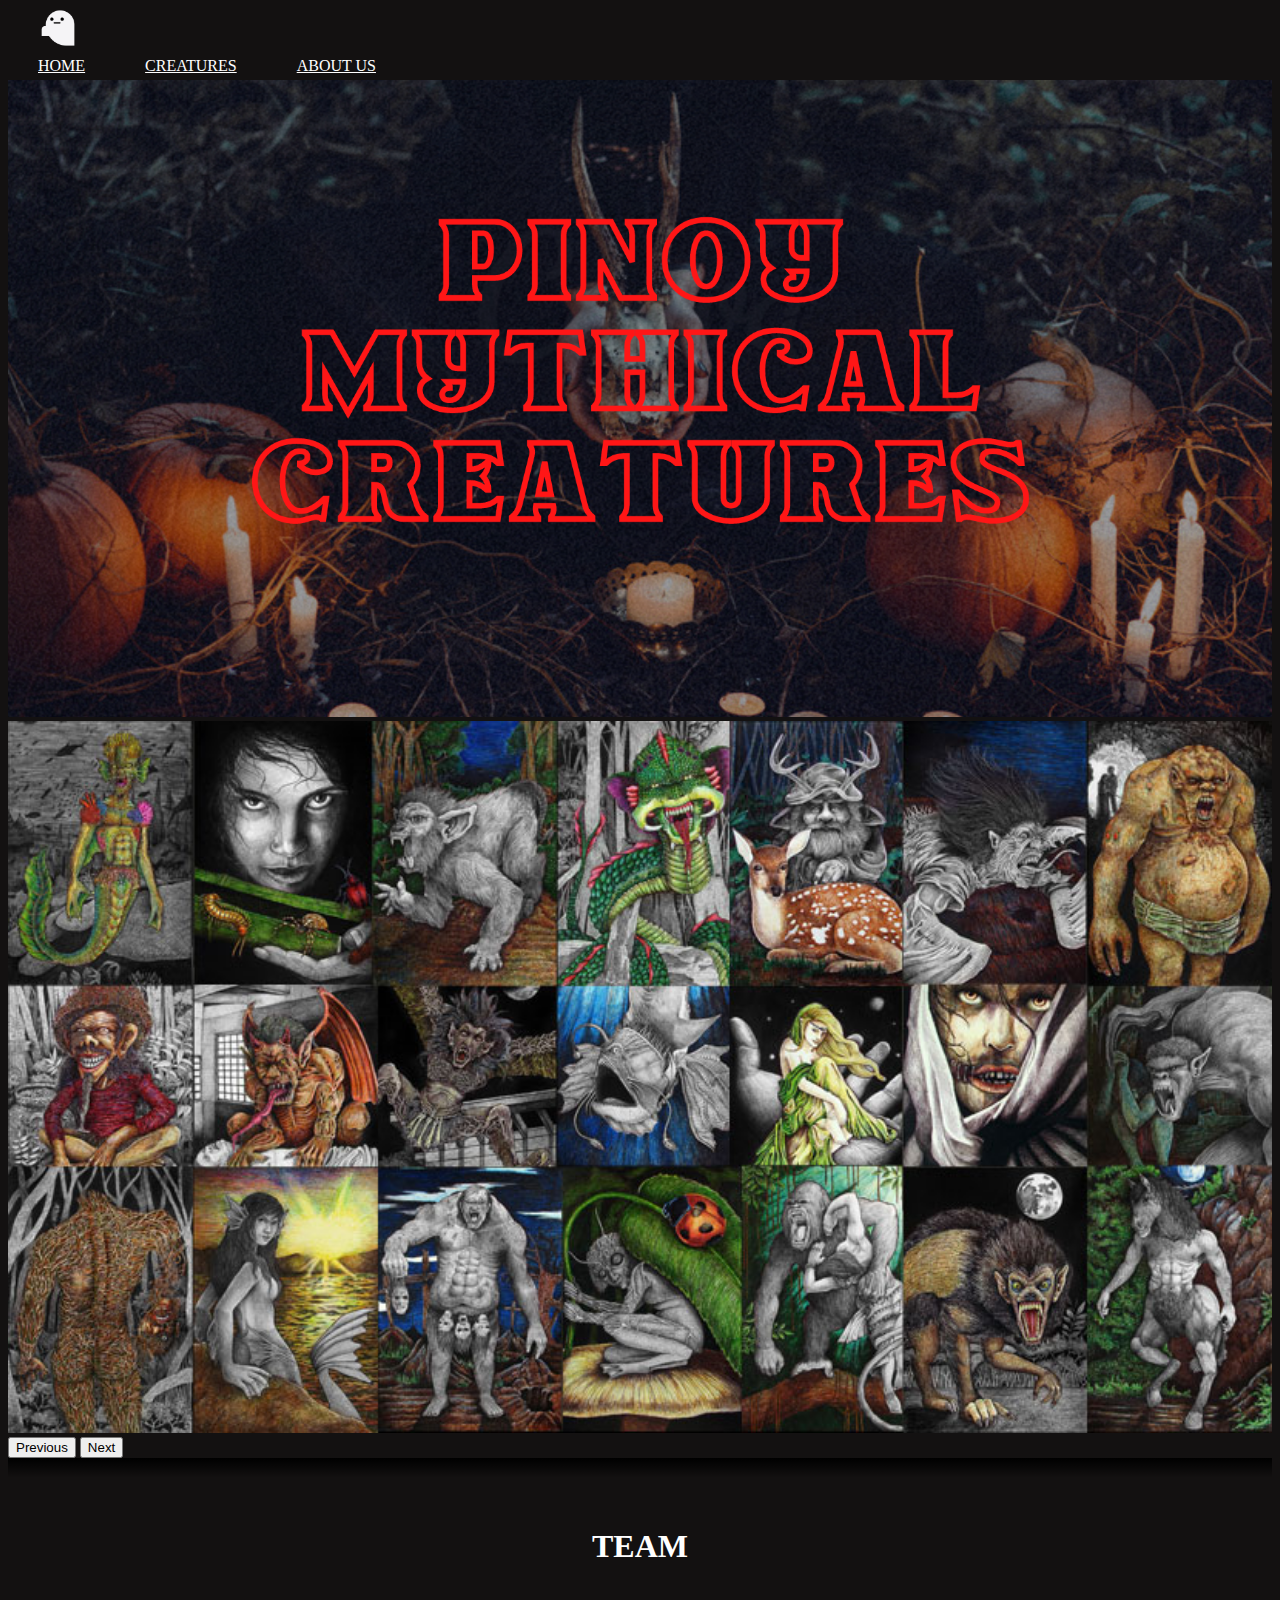
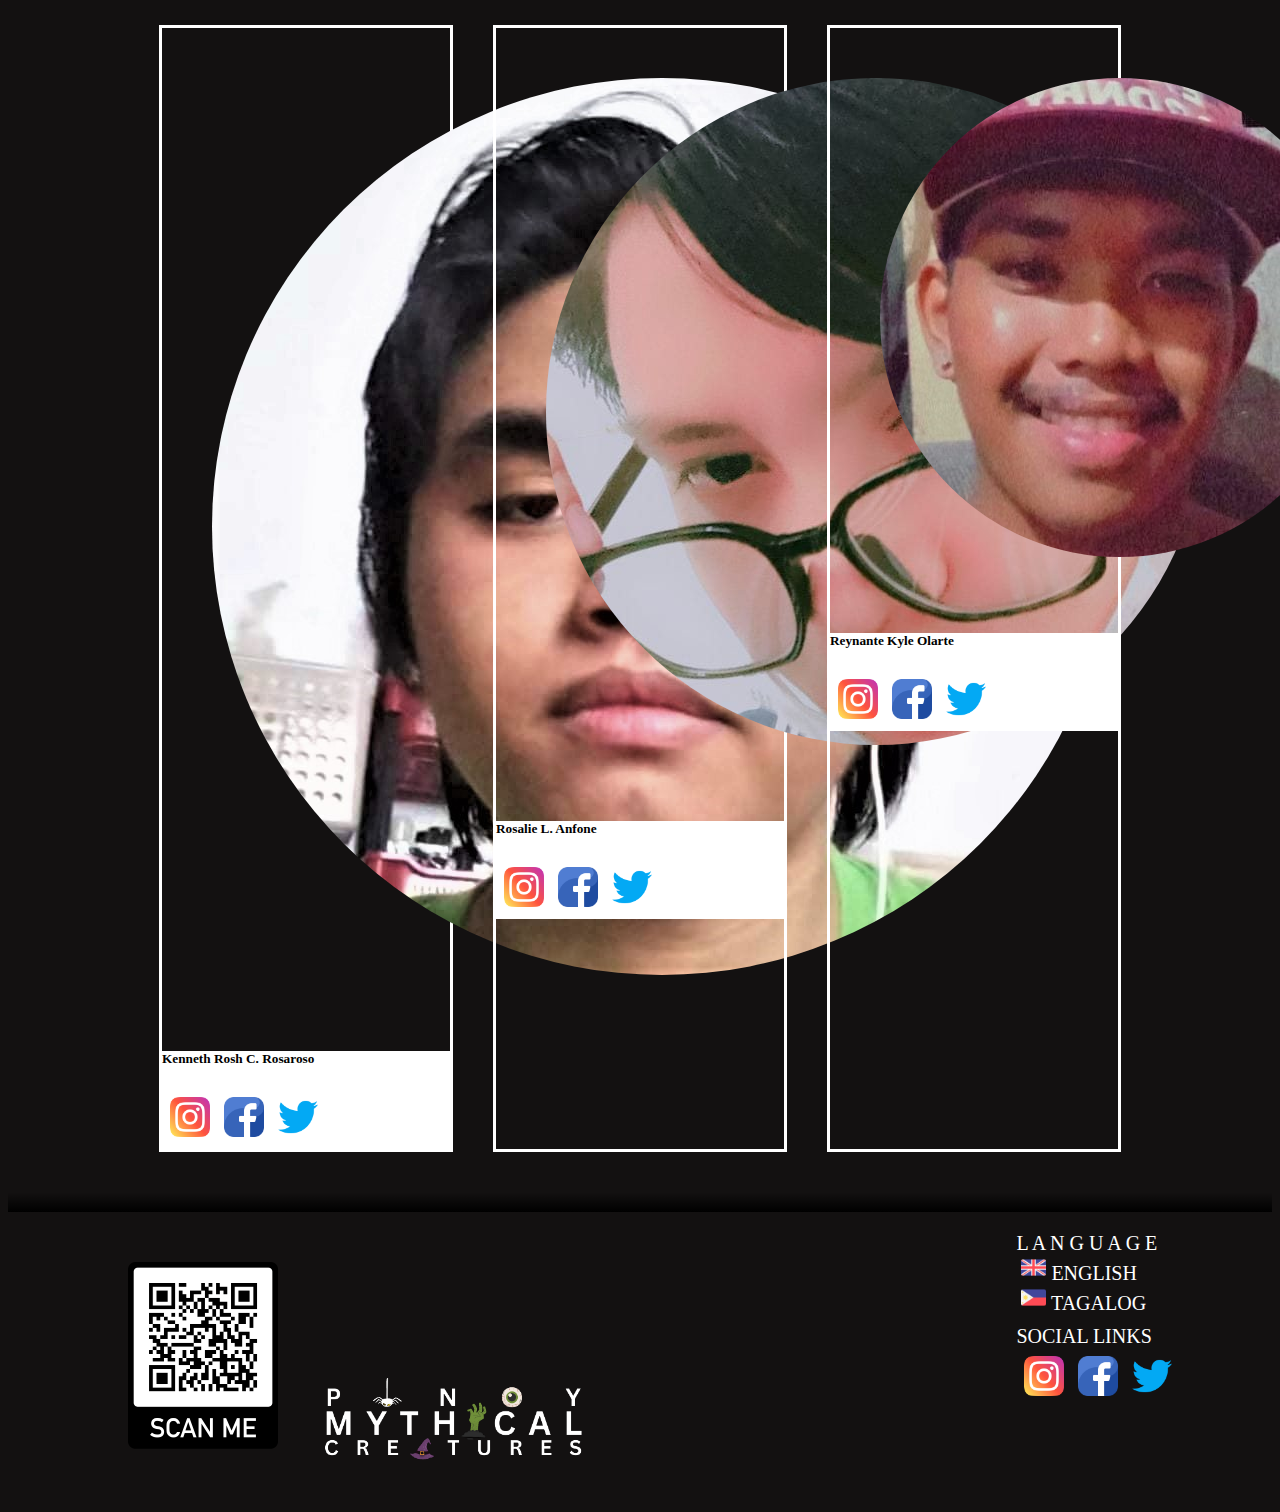
<file: index_tagalog.html>
<!DOCTYPE html>
<html>
	<head>
		<meta charset="utf-8">
		<meta name="viewport" content="width=device-width, initial-scale=1.0">
		<!-- CSS only -->
		<link href="https://cdn.jsdelivr.net/npm/bootstrap@5.2.3/dist/css/bootstrap.min.css" 
		rel="stylesheet" integrity="sha384-rbsA2VBKQhggwzxH7pPCaAqO46MgnOM80zW1RWuH61DGLwZJEdK2Kadq2F9CUG65" 
		crossorigin="anonymous">
        <!-- JavaScript Bundle with Popper -->
        <script src="https://cdn.jsdelivr.net/npm/bootstrap@5.2.3/dist/js/bootstrap.bundle.min.js" 
        integrity="sha384-kenU1KFdBIe4zVF0s0G1M5b4hcpxyD9F7jL+jjXkk+Q2h455rYXK/7HAuoJl+0I4" 
        crossorigin="anonymous"></script>
		<link rel="stylesheet" type="text/css" href="stylesheet.css">
		<link rel="icon" type="logo/icon" href="favicon.ico">
		<title>PINOY MYTHOLOGICAL CREATURES</title>
    </head>
    <body>
<!------------------------------------------------------- NAVIGATION -------------------------------------------------------------->
        <nav class="navbar sticky-top">
            <div class="container-fluid">
                <div class="logo_container"><img class="logo" src="logoicon.png"></div>
                <div class="link_container">
                    <a class="nav-link active" aria-current="page" href="index.html">HOME</a>
                    <a class="nav-link active" aria-current="page" href="creatures_tagalog.html">CREATURES</a>
                    <a class="nav-link active" aria-current="page" href="#aboutus">ABOUT US</a>
                </div>
            </div>
        </nav>
<!------------------------------------------------------- CAROUSEL -------------------------------------------------------------->
<div class="header-container">
    <div id="carouselExampleIndicators" class="carousel slide" data-bs-ride="true">
        <div class="carousel-indicators">
            <button type="button" data-bs-target="#carouselExampleIndicators" data-bs-slide-to="0" class="active" aria-current="true" aria-label="Slide 1"></button>
            <button type="button" data-bs-target="#carouselExampleIndicators" data-bs-slide-to="1" aria-label="Slide 2"></button>
        </div>
        <div class="carousel-inner">
            <div class="carousel-item active">
                <img src="cover_photo01.png">
            </div>
            <div class="carousel-item">
                <img src="cover_photo02.jpg">
            </div>
        </div>
        <button class="carousel-control-prev" type="button" data-bs-target="#carouselExampleIndicators" data-bs-slide="prev">
            <span class="carousel-control-prev-icon" aria-hidden="true"></span>
            <span class="visually-hidden">Previous</span>
        </button>
        <button class="carousel-control-next" type="button" data-bs-target="#carouselExampleIndicators" data-bs-slide="next">
            <span class="carousel-control-next-icon" aria-hidden="true"></span>
            <span class="visually-hidden">Next</span>
        </button>
    </div>
</div>
<!------------------------------------------------------- ABOUT US -------------------------------------------------------------->
<div id="aboutus" class="aboutus_container">
    <div class="gradient_top"></div>
    <h1>TEAM</h1>
    <div class="aboutus">
        <div class="card" style="width: 18rem;">
            <img class="profile" src="rosaroso.jpg" class="card-img-top" alt="Kenneth Rosaroso">
            <div class="card-body">
                <h5 class="card-title">Kenneth Rosh C. Rosaroso</h5>
                <p class="card-text">

                </p>
                <table>
                    <tr>
                        <td>
                            <a href="https://www.instagram.com" target="_blank">
                                <img class="icon" src="instagram.png" alt="Instagram">
                            </a>
                        </td>
                        <td>
                            <a href="https://www.facebook.com" target="_blank">
                                <img class="icon" src="facebook.png" alt="Facebook">
                            </a>
                        </td>
                        <td>
                            <a href="https://www.twitter.com" target="_blank">
                                <img class="icon" src="twitter.png" alt="Twitter">
                            </a>
                        </td>
                    </tr>
                </table>
            </div>
        </div>
        <div class="card" style="width: 18rem;">
            <img class="profile" src="anfone.jpg" class="card-img-top" alt="...">
            <div class="card-body">
                <h5 class="card-title">Rosalie L. Anfone</h5>
                <p class="card-text">

                </p>
                <table>
                    <tr>
                        <td>
                            <a href="https://www.instagram.com" target="_blank">
                                <img class="icon" src="instagram.png" alt="Instagram">
                            </a>
                        </td>
                        <td>
                            <a href="https://www.facebook.com" target="_blank">
                                <img class="icon" src="facebook.png" alt="Facebook">
                            </a>
                        </td>
                        <td>
                            <a href="https://www.twitter.com" target="_blank">
                                <img class="icon" src="twitter.png" alt="Twitter">
                            </a>
                        </td>
                    </tr>
                </table>
            </div>
        </div>
        <div class="card" style="width: 18rem;">
            <img class="profile" src="olarte.jpg" class="card-img-top" alt="...">
            <div class="card-body">
                <h5 class="card-title">Reynante Kyle Olarte</h5>
                <p class="card-text">

                </p>
                <table>
                    <tr>
                        <td>
                            <a href="https://www.instagram.com" target="_blank">
                                <img class="icon" src="instagram.png" alt="Instagram">
                            </a>
                        </td>
                        <td>
                            <a href="https://www.facebook.com" target="_blank">
                                <img class="icon" src="facebook.png" alt="Facebook">
                            </a>
                        </td>
                        <td>
                            <a href="https://www.twitter.com" target="_blank">
                                <img class="icon" src="twitter.png" alt="Twitter">
                            </a>
                        </td>
                    </tr>
                </table>
            </div>
        </div>
    </div>
    <div class="gradient_bottom"></div>
</div>
<!------------------------------------------------------- FOOTER -------------------------------------------------------------->
<footer>
    <div class="qrcode_logo">
        <img class="qrcode_image" src="qrcode.png">
        <img class="logo" src="logo.png">
    </div>
    <div class="lang_social">
        <div class="languages">
            <li>L A N G U A G E</li>
            <li><a href="index.html"><img class="language_icon" src="united-kingdom.png"> ENGLISH</a></li>
            <li><a href="index_tagalog.html"><img class="language_icon" src="philippines.png"> TAGALOG</a></li>
        </div>
        <div class="social_links">
            <div>SOCIAL LINKS</div>
            <table>
                <tr>
                    <td>
                        <a href="https://www.instagram.com" target="_blank">
                            <img class="icon" src="instagram.png" alt="Instagram">
                        </a>
                    </td>
                    <td>
                        <a href="https://www.facebook.com" target="_blank">
                            <img class="icon" src="facebook.png" alt="Facebook">
                        </a>
                    </td>
                    <td>
                        <a href="https://www.twitter.com" target="_blank">
                            <img class="icon" src="twitter.png" alt="Twitter">
                        </a>
                    </td>
                </tr>
            </table>
        </div>
    </div>
</footer>
</body>
</html>
</file>
<file: stylesheet.css>
/*----------------------------- BODY --------------------------------*/
body {
    background-color: rgb(19, 17, 17);
}
/*----------------------------- NAVBAR --------------------------------*/
.navbar {
    position: fixed;
    background-color: rgb(19, 17, 17);
    width: 100%;
}
.navbar .container-fluid .link_container {
    display: flex;
}
.navbar .container-fluid .nav-link {
    padding-left: 10px;
    padding-right: 10px;
    padding-top: 5px;
    padding-bottom: 5px;
    color: rgb(255, 255, 255);
    margin-left: 20px;
    margin-right: 20px;
}
.navbar .container-fluid .nav-link:hover {
    color: rgb(0, 0, 0);
    background-color: rgb(255, 255, 255);
    border-radius: 10px;
    transition: 0.2s;
    padding-left: 10px;
    padding-right: 10px;
    padding-top: 5px;
    padding-bottom: 5px;
}
.navbar .logo_container {
    margin-left: 30px;
    margin-right: 30px;
}
.navbar .logo {
    width: 40px;
}
/*----------------------------- CAROUSEL --------------------------------*/
.header-container .carousel-item {
    background-position: center;
}
.header-container .carousel-item img{
    width: 100%;
    background-position: center;
    background-repeat: no-repeat;
}
/*----------------------------- CHARACTER GALLERY --------------------------------*/
.title-gallery {
    font-size: 30px;
    font-family: calibri light;
    text-align: center;
    padding: 30px;
    margin-top: 40px;
    color:rgb(255, 255, 255);
    background-color: rgb(19, 17, 17);
}
.containerGallery {
    padding: 25px;
    background-color: rgb(19, 17, 17);
}
.containerGallery {
    display: flex;
    flex-wrap: wrap;
    justify-content: center;
}
.containerGallery .card {
    justify-content: center;
    text-align: center;
    text-decoration: none;
    margin: 20px;
    width: 200px;
    height: 250px;
    background-position: center;
    background-size: cover;
    color:rgb(255, 255, 255);
}
.containerGallery .card:hover {
    box-shadow: 0 0 5px rgb(255, 255, 255), 0 0px rgb(255, 255, 255);
}
.containerGallery .btn-close {
    color: rgb(0, 0, 0);
}
/*--------------- CHARACTER DESCRIPTION ------------------*/
.character_container .character_story {
    color: rgb(0, 0, 0);
    font-size: 20px;
    padding: 50px;
}
.character_container .character_story .title {
    font-size: 30px;
    text-align: center;
}
.containerGallery .offcanvas {
    height: 450px;
    margin-bottom: 100px;
    background-color: rgb(255, 255, 255);
}
/*----------------------------- ABOUT US --------------------------------*/
.aboutus_container h1 {
    text-align: center;
    margin-top: 50px;
    margin-bottom: 20px;
    color: rgb(255, 255, 255);
    font-family: calibri light;
}
.aboutus_container .aboutus {
    padding-top: 20px;
    padding-bottom: 20px;
    display: flex;
    flex-wrap: wrap;
    justify-content: center;
}
.aboutus_container .aboutus .card {
    margin: 20px;
    color: rgb(0, 0, 0);
    background-color: rgba(255, 255, 255, 0);
    border: 3px solid rgb(255, 255, 255);
}
.aboutus_container .aboutus .profile {
    padding: 50px;
    border-radius: 50%;
}
.aboutus_container .aboutus .card-body {
    background-color: rgb(255, 255, 255);
}
.gradient_top {
    height: 20px;
    background-image: linear-gradient(rgb(0, 0, 0),rgba(134, 134, 134, 0));
}
.gradient_bottom {
    height: 20px;
    background-image: linear-gradient(rgba(134, 134, 134, 0),rgb(0, 0, 0));
}
/*----------------------------- FOOTER --------------------------------*/
footer {
    display: flex;
    flex-wrap: wrap;
    width: 100%;
    background-color: rgb(19, 17, 17);
    list-style: none;
    color: rgb(255, 255, 255);
    font-size: 20px;
}
footer .language_icon {
    width: 25px;
}
footer .qrcode_logo {
    width: 60%;
    padding: 30px;
    padding-left: 100px;
}
footer .qrcode_logo .qrcode_image {
    width: 150px;
    padding: 20px;
}
footer .logo {
    width: 300px;
    border-radius: 10%;
}
footer .lang_social {
    margin: 10px;
    padding-left: 100px;
}
footer .languages {
    margin: 10px;
}
footer .languages a {
    text-decoration: none;
    color: rgb(255, 255, 255);
    padding: 5px;
}
footer .languages a:hover {
    background-color: rgb(0, 0, 0);
    border-radius: 10px;
}
footer .social_links {
    margin: 10px;
}
/*----------------------------- GENERAL / MISCELLANEOUS STYLESHEET --------------------------------*/
.icon {
    width: 40px;
    padding: 5px;
}
.icon:hover {
    padding: 10px;
    border-radius:50%;
    background-color: rgba(255, 255, 255, 0.69);
    transition: 0.2s;
}
</file>
